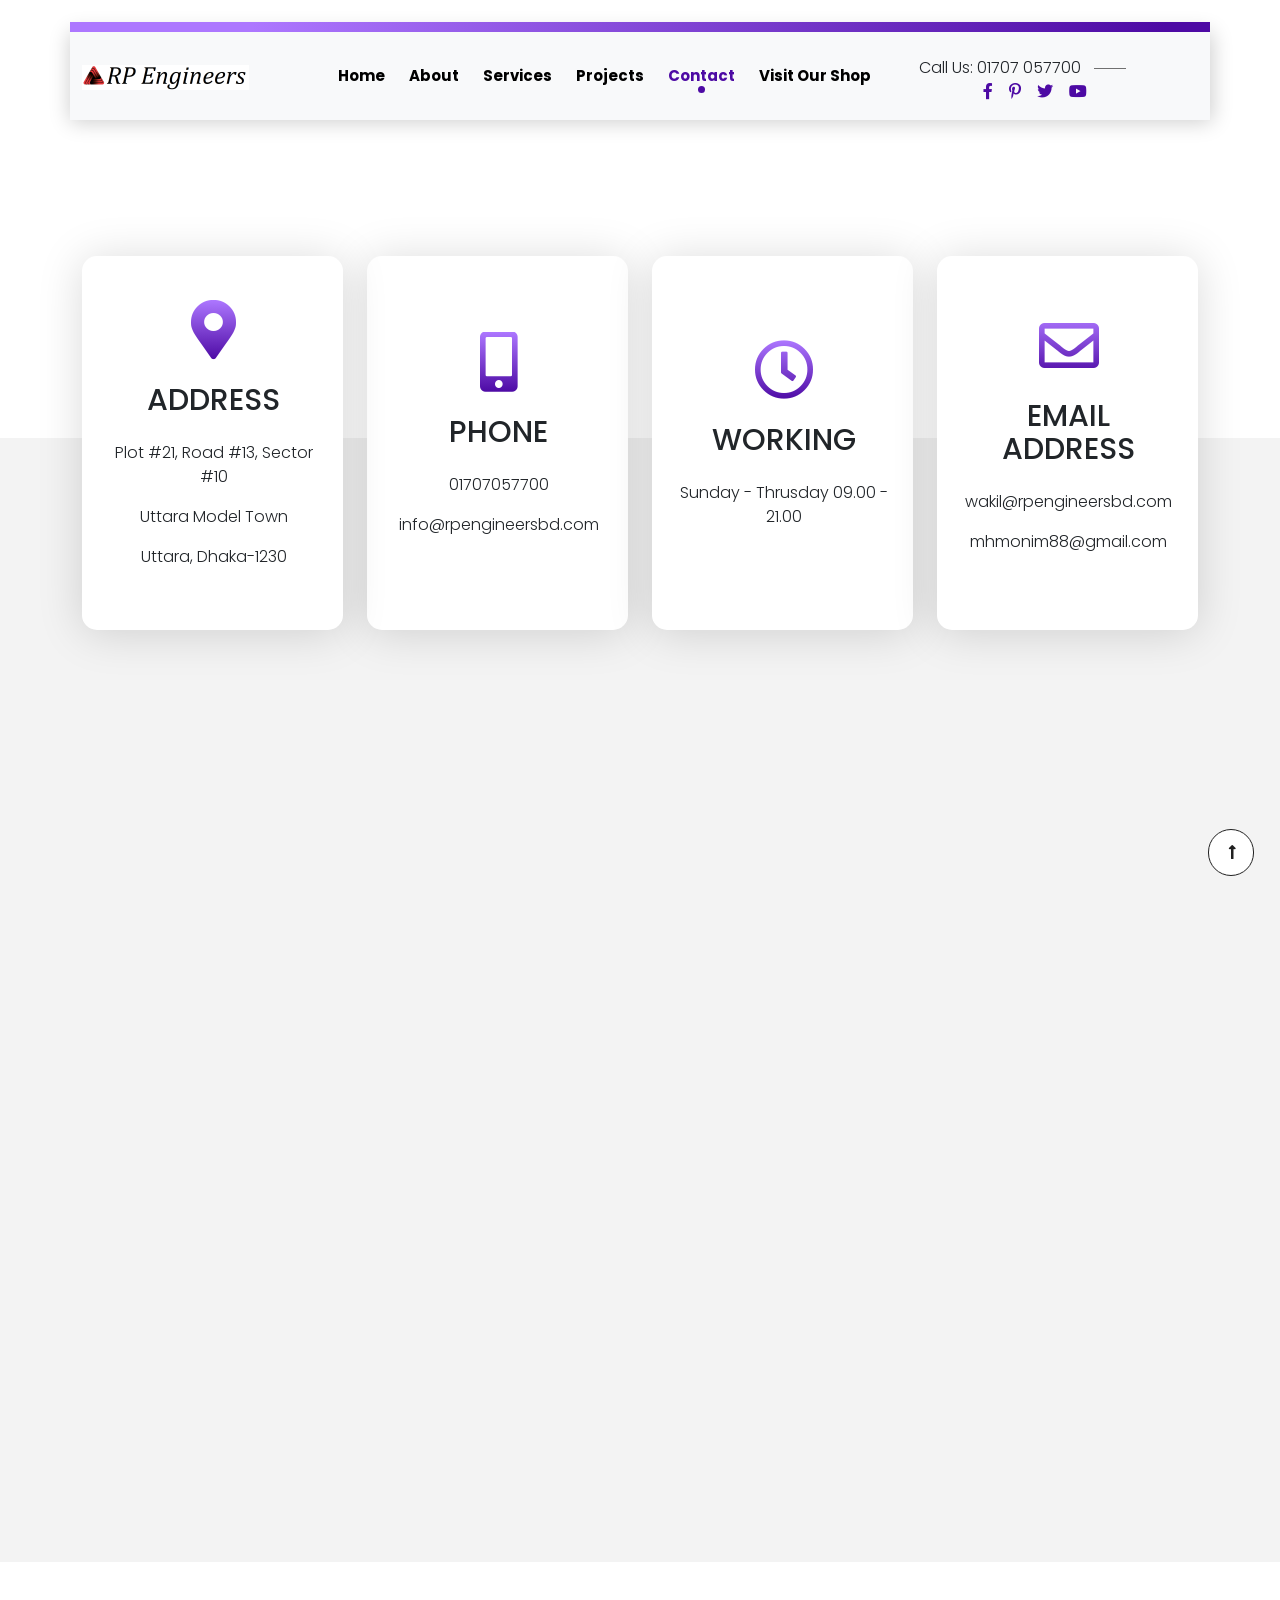
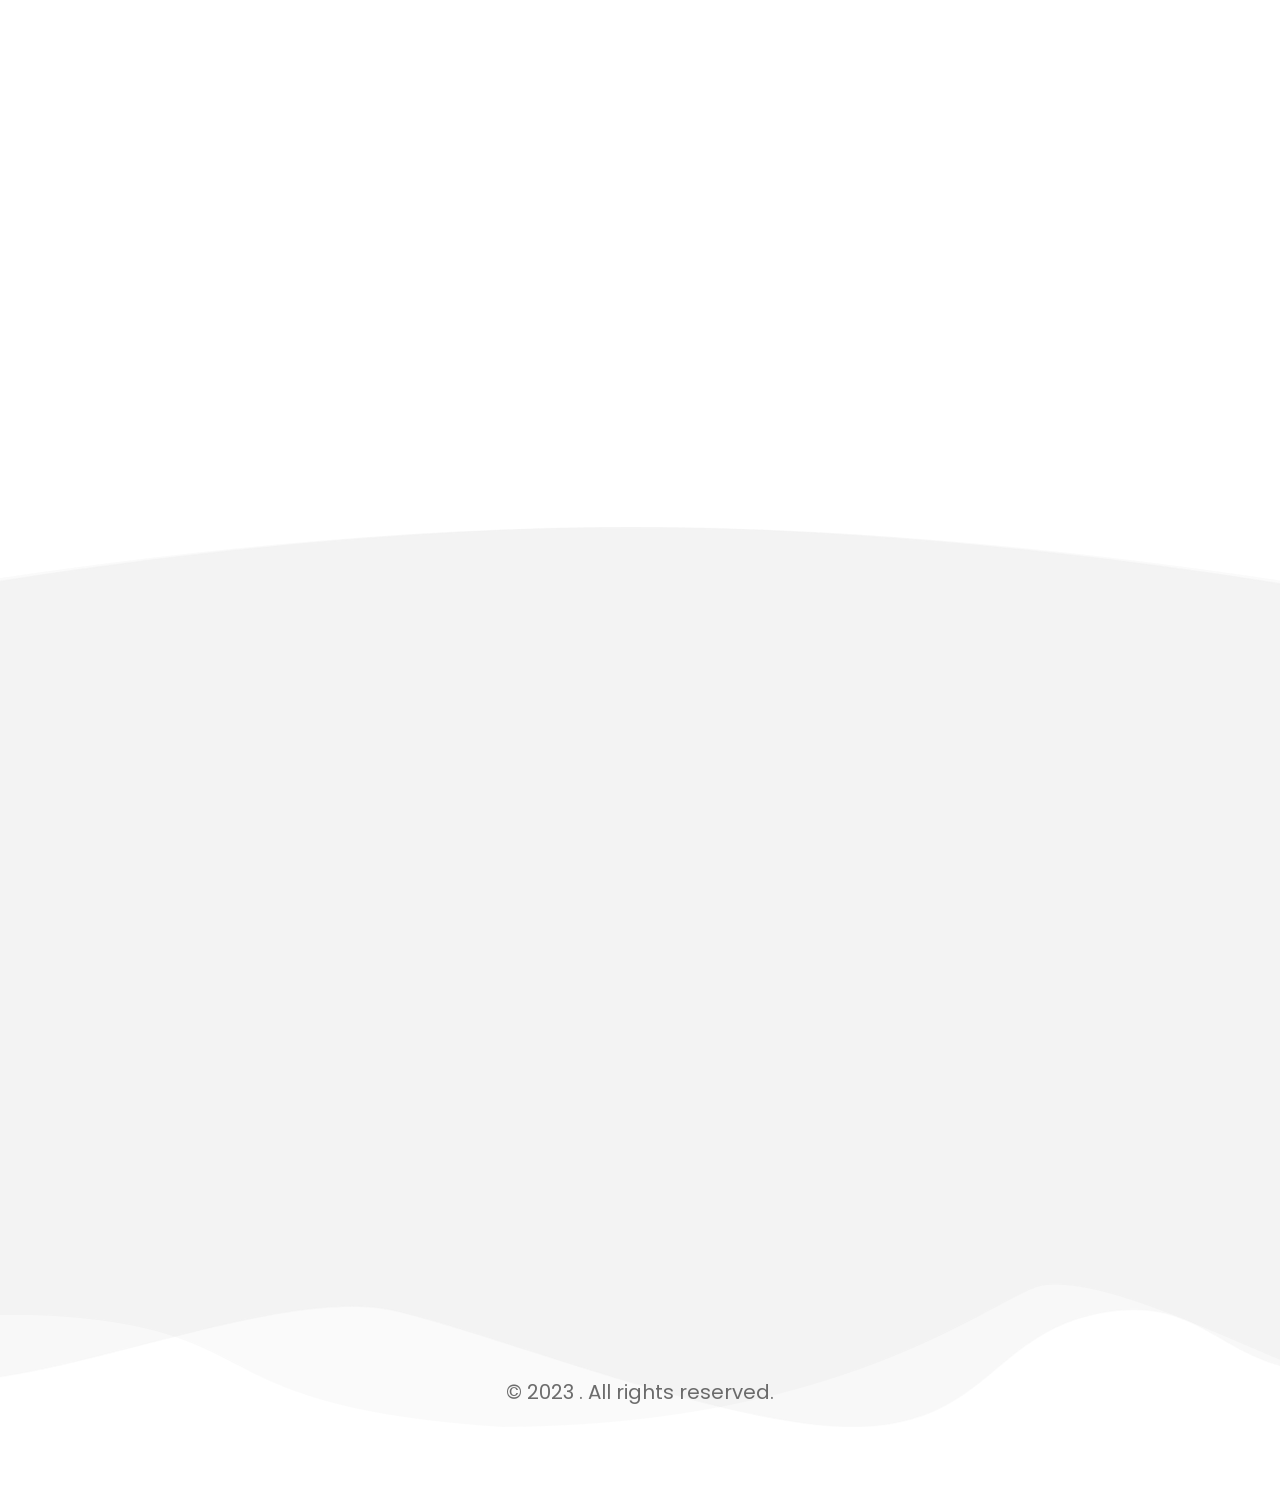
<file: contact.html>
<!DOCTYPE html>
<html lang="en">

<head>
    <meta charset="UTF-8">
    <meta http-equiv="X-UA-Compatible" content="IE=edge">
    <meta name="viewport" content="width=device-width, initial-scale=1.0">
    <link rel="stylesheet" href="https://cdnjs.cloudflare.com/ajax/libs/font-awesome/5.9.0/css/all.min.css"
        integrity="sha512-q3eWabyZPc1XTCmF+8/LuE1ozpg5xxn7iO89yfSOd5/oKvyqLngoNGsx8jq92Y8eXJ/IRxQbEC+FGSYxtk2oiw=="
        crossorigin="anonymous" referrerpolicy="no-referrer" />
    <link rel="stylesheet" href="https://unpkg.com/aos@next/dist/aos.css" />
    <link rel="stylesheet" href="asset/bootstrap/bootstrap.min.css">
    <link rel="stylesheet" href="asset/style.css">
    <link rel="preconnect" href="https://fonts.googleapis.com">
    <link rel="preconnect" href="https://fonts.gstatic.com" crossorigin>
    <link href="https://fonts.googleapis.com/css2?family=Poppins:wght@300;400;500;600&display=swap" rel="stylesheet">
    <link href="https://fonts.googleapis.com/css2?family=Domine&display=swap" rel="stylesheet">
    <title>Contact - Rp Engineers Bd</title>
</head>

<body>
    <div class="watch-video">
        <i class="fas fa-times close-video"></i>
        <iframe width="70%" height="60%" src="https://www.youtube.com/embed/Zhr8orpw0Ws" title="YouTube video player"
            frameborder="0"
            allow="accelerometer; autoplay; clipboard-write; encrypted-media; gyroscope; picture-in-picture; web-share"
            allowfullscreen></iframe>
    </div>
    <nav class="navbar navbar-expand-lg bg-transparent mt-4 mx-3" id="nav-top">
        <div class="container navContainer bg-light" data-aos="fade-down" data-aos-offset="350" data-aos-delay="50">
            <a class="navbar-brand order-1" href="#"><img src="images/h-logo.png" alt=""></a>
            <div class="col-12 col-lg-6 nav-bar d-md-flex justify-content-center order-3 order-lg-2" id="navbarNav">
                <ul class="nav" id="m_menu">
                    <li>
                        <div class="m-close"><i class="fas fa-times d-lg-none"></i></div>
                    </li>
                    <li class=""><a href="index.html">Home</a></li>
                    <li><a href="about.html">About</a></li>
                    <li><a href="services.html">Services</a></li>
                    <li><a href="projects.html">Projects</a></li>
                    <li><a href="contact.html" class="active" aria-current="page">Contact</a></li>
                    <li><a href="our_shop.html">Visit Our Shop</a></li>
                </ul>
            </div>
            <div class="col-6 col-lg-3 nav-social d-none d-lg-flex flex-wrap order-2 order-lg-3 mt-4">
                <div class="nav-contact">
                    Call Us: 01707 057700
                </div>
                <ul class="social-icons d-flex ms-3 gap-3  flex-wrap">
                    <li class="ms-3"><a href=""><i class="fab fa-facebook-f"></i></i>
                        </a></li>
                    <li><a href=""><i class="fab fa-pinterest-p"></i></a></li>
                    <li><a href=""><i class="fab fa-twitter"></i></a></li>
                    <li><a href=""><i class="fab fa-youtube"></i></a></li>
                </ul>
            </div>
            <div class="mobile-menu d-lg-none d-block order-2">
                <div class="hamburger"></div>
            </div>
        </div>
    </nav>
    <main>
        <div class="container-fluid p-0">
            <div class="container sercives cards-sec mx-auto">
                <div class="row g-4 text-center">
                    <div class="col-12 col-md-6 col-xl-3 z-3">
                        <div class="cards-container cont-cards" data-aos="fade-left" data-aos-delay="350">
                            <i class="fas fa-map-marker-alt cont-i"></i>
                            <h3 class="my-4">ADDRESS</h3>
                            <p>Plot #21, Road #13, Sector #10</p>
                            <p>Uttara Model Town </p>
                            <p>Uttara, Dhaka-1230</p>
                        </div>
                    </div>

                    <div class="col-12 col-md-6 col-xl-3">
                        <div class="cards-container cont-cards" data-aos="fade-left" data-aos-delay="450">
                            <i class="fas fa-mobile-alt cont-i"></i>
                            <h3 class="my-4">PHONE</h3>
                            <p>01707057700 </p>
                            <p>info@rpengineersbd.com</p>
                        </div>
                    </div>

                    <div class="col-12 col-md-6 col-xl-3">
                        <div class="cards-container cont-cards" data-aos="fade-left" data-aos-delay="550">
                            <i class="far fa-clock cont-i"></i>
                            <h3 class="my-4">WORKING</h3>
                            <p>Sunday - Thrusday 09.00 - 21.00</p>
                        </div>
                    </div>
                    <div class="col-12 col-md-6 col-xl-3">
                        <div class="cards-container cont-cards" data-aos="fade-left" data-aos-delay="250">
                            <i class="far fa-envelope cont-i"></i>
                            <h3 class="my-4">EMAIL ADDRESS</h3>
                            <p>wakil@rpengineersbd.com</p>
                            <p>mhmonim88@gmail.com</p>
                        </div>
                    </div>
                </div>
            </div>
            <div class="container-fluid contact-form-wrapper">
                <div class="container">
                    <div class="row contact-content">
                        <div class="col-12 col-lg-6">
                            <div class="container contact-heading" data-aos="fade-up" data-aos-offset="50"
                                data-aos-delay="250">
                                <h3 class="mb-3">
                                    CONTACT US
                                </h3>
                                <h2>
                                    <span class="head-before">if you are interested in talking</span>
                                    <span class="head-after"> to us about a project, please</span>
                                    <span class="head-after">send us a message</span>
                                </h2>
                                <div class="contact-social">
                                    <a href=""><i class="fab fa-facebook-f"></i></a>
                                    <a href=""><i class="fab fa-twitter"></i></a>
                                    <a href=""><i class="fab fa-pinterest-p"></i></a>
                                    <a href=""><i class="fab fa-instagram"></i></a>
                                </div>
                            </div>
                        </div>
                        <div class="col-12 col-lg-6">
                            <form action="" class="contact-form" data-aos="fade-up" data-aos-offset="150"
                                data-aos-delay="350">
                                <input type="text" placeholder="Name" id="cont-name">
                                <input type="email" placeholder="Email" id="cont-email">
                                <input type="text" placeholder="Website" id="cont-web">
                                <textarea name="message" id="" cols="30" rows="6" placeholder="Message"
                                    id="cont-msg"></textarea>
                                <button type="submit">Submit</button>
                            </form>
                        </div>
                    </div>
                </div>
            </div>
            <div class="container">
                <iframe loading="lazy" width="100%" height="300px"
                    src="https://maps.google.com/maps?q=RP%20Engineers&amp;t=m&amp;z=10&amp;output=embed&amp;iwloc=near"
                    title="RP Engineers" aria-label="RP Engineers"></iframe>
            </div>
        </div>
    </main>
    <footer class="footer">
        <div class="container">
            <div class="row f-content mx-auto" data-aos="fade-down" data-aos-offset="0" data-aos-delay="50">
                <div class=" col-12 d-flex flex-column justify-content-center align-items-center">
                    <h5 class="my-4">ARE YOU READY FOR</h5>
                    <h2 class="my-4 text-center text-light">Lets Get Started <br> Your Project</h2>
                    <a href="" class="my-4 ftr-btn">
                        <span class="fbtn-overlay">
                        </span>
                        <span class="fbtn-txt">
                            START NOW
                        </span>
                    </a>
                </div>
                <img src="images/Group-11-1.png" alt="" class="f-content-ptrn">
            </div>
        </div>
        <div class="f-menu-a">
            <div class="container my-5 f-menu">
                <div class="row">
                    <div class="col-12 col-lg-6 col-xl-3" data-aos="fade-left" data-aos-offset="200"
                        data-aos-delay="200">
                        <img src="images/f-logo.png" alt="" class="f-logo mb-5">
                        <p class="f-p">Our journey starts with our mission, which is persistent. To always
                            ensure customer
                            satisfaction, care about long-term relationships with our customers, and be always
                            focused
                            on doing the best quality product saves our positioning as a high-tech company that
                            can
                            do
                            better than our competitors. These facts are the pillars of our mission.</p>
                    </div>
                    <div class="col-12 col-lg-6 col-xl-3" data-aos="fade-left" data-aos-offset="200"
                        data-aos-delay="300">
                        <h3>Useful Links</h3>
                        <div class="divider"></div>
                        <ul>
                            <li><a href="">Home</a></li>
                            <li><a href="">Services</a></li>
                            <li><a href="">Our Team</a></li>
                            <li><a href="">Contact Us</a></li>
                            <li><a href="">About Us</a></li>
                        </ul>
                    </div>
                    <div class="col-12 col-lg-6 col-xl-3" data-aos="fade-left" data-aos-offset="200"
                        data-aos-delay="400">
                        <h3>Contact</h3>
                        <div class="divider"></div>
                        <ul>
                            <li>01707057700 </li>
                            <li>wakil@rpengineersbd.com</li>
                            <li>Plot #21, Road #13, Sector #10</li>
                            <li>Uttara Model Town </li>
                            <li>Uttara, Dhaka-1230</li>
                        </ul>
                    </div>
                    <div class="col-12 col-lg-6 col-xl-3" data-aos="fade-left" data-aos-offset="200"
                        data-aos-delay="550">
                        <h3>Sign Up</h3>
                        <div class="divider"></div>
                        <p class="my-4">Keep me up to date with content, updates, and offers from RP Engineers
                        </p>
                        <div class="f-form">
                            <div class="form">
                                <form action="">
                                    <input type="email" id="email" for="email" placeholder="Your Email Address">
                                    <button type="submit">SUBMIT</button>
                                </form>
                            </div>
                        </div>
                    </div>
                </div>
                <div class="row">
                    <div class="col-12 text-center copy">
                        © 2023 . All rights reserved.
                    </div>
                </div>
            </div>
        </div>
        <a href="#nav-top" class="my-4 up-btn">
            <span class="upbtn-overlay">
            </span>
            <span class="upbtn-txt">
                <i class="fas fa-long-arrow-alt-up"></i>
            </span>
        </a>
    </footer>
    <script src="https://unpkg.com/aos@next/dist/aos.js"></script>
    <script>
        AOS.init({
            disable: window.innerWidth <= 768,
        });
    </script>
    <script src="asset/bootstrap/bootstrap.bundle.min.js"></script>
    <script src="asset/main.js"></script>
</body>

</html>
</file>
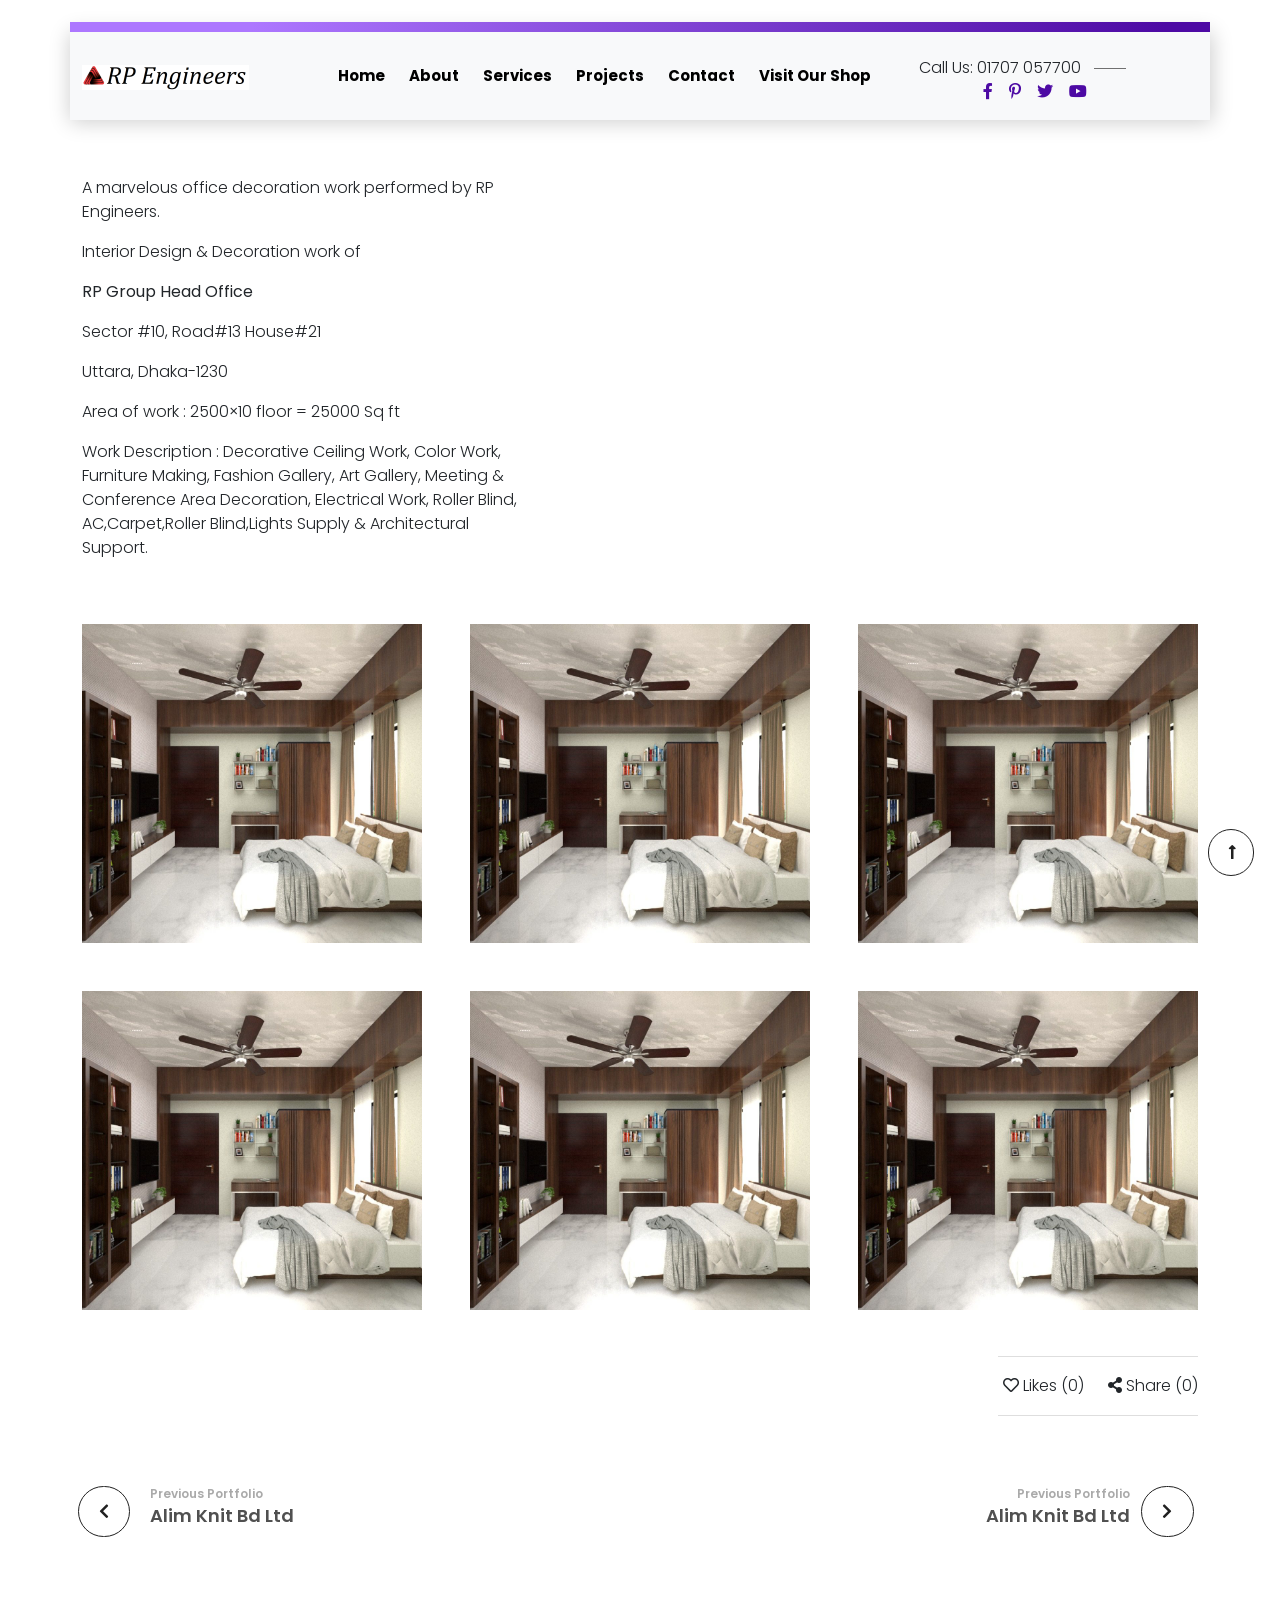
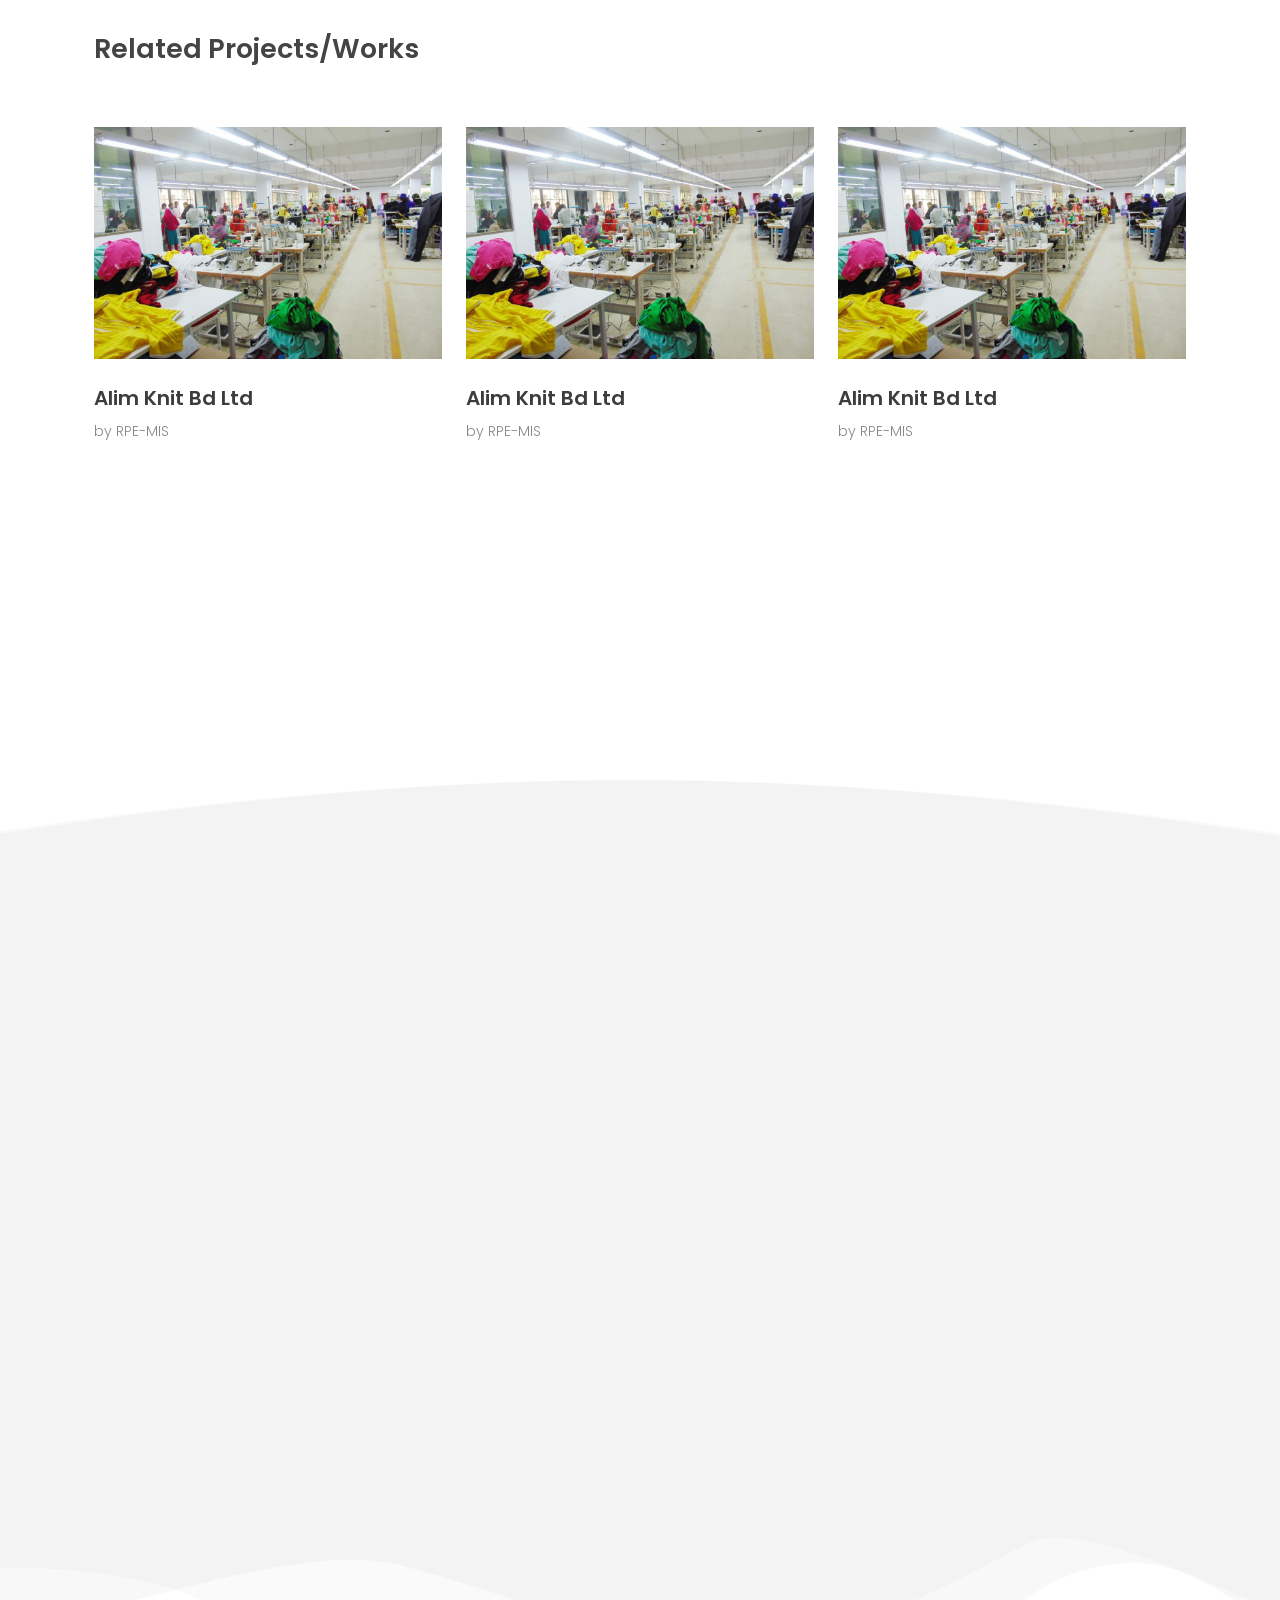
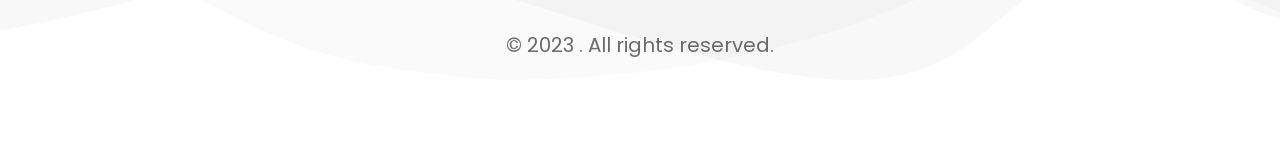
<file: project_single.html>
<!DOCTYPE html>
<html lang="en">

<head>
    <meta charset="UTF-8">
    <meta http-equiv="X-UA-Compatible" content="IE=edge">
    <meta name="viewport" content="width=device-width, initial-scale=1.0">
    <link rel="stylesheet" href="https://cdnjs.cloudflare.com/ajax/libs/font-awesome/5.9.0/css/all.min.css"
        integrity="sha512-q3eWabyZPc1XTCmF+8/LuE1ozpg5xxn7iO89yfSOd5/oKvyqLngoNGsx8jq92Y8eXJ/IRxQbEC+FGSYxtk2oiw=="
        crossorigin="anonymous" referrerpolicy="no-referrer" />
    <link rel="stylesheet" href="https://unpkg.com/aos@next/dist/aos.css" />
    <link rel="stylesheet" href="asset/bootstrap/bootstrap.min.css">
    <link rel="stylesheet" href="asset/style.css">
    <link rel="preconnect" href="https://fonts.googleapis.com">
    <link rel="preconnect" href="https://fonts.gstatic.com" crossorigin>
    <link href="https://fonts.googleapis.com/css2?family=Poppins:wght@300;400;500;600&display=swap" rel="stylesheet">
    <link href="https://fonts.googleapis.com/css2?family=Domine&display=swap" rel="stylesheet">
    <title>Projects - Rp Engineers Bd</title>
</head>

<body>
    <div class="watch-video">
        <i class="fas fa-times close-video"></i>
        <iframe width="70%" height="60%" src="https://www.youtube.com/embed/Zhr8orpw0Ws" title="YouTube video player"
            frameborder="0"
            allow="accelerometer; autoplay; clipboard-write; encrypted-media; gyroscope; picture-in-picture; web-share"
            allowfullscreen></iframe>
    </div>
    <nav class="navbar navbar-expand-lg bg-transparent mt-4 mx-3" id="nav-top">
        <div class="container navContainer bg-light" data-aos="fade-down" data-aos-offset="350" data-aos-delay="50">
            <a class="navbar-brand order-1" href="#"><img src="images/h-logo.png" alt=""></a>
            <div class="col-12 col-lg-6 navbar nav-bar d-md-flex justify-content-center order-3 order-lg-2"
                id="navbarNav">
                <ul class="nav" id="m_menu">
                    <li>
                        <div class="m-close"><i class="fas fa-times d-lg-none"></i></div>
                    </li>
                    <li class=""><a href="index.html">Home</a></li>
                    <li><a href="about.html">About</a></li>
                    <li><a href="services.html">Services</a></li>
                    <li><a href="projects.html">Projects</a></li>
                    <li><a href="contact.html">Contact</a></li>
                    <li><a href="our_shop.html">Visit Our Shop</a></li>
                </ul>
            </div>
            <div class="col-6 col-lg-3 nav-social d-none d-lg-flex flex-wrap order-2 order-lg-3 mt-4">
                <div class="nav-contact">
                    Call Us: 01707 057700
                </div>
                <ul class="social-icons d-flex ms-3 gap-3  flex-wrap">
                    <li class="ms-3"><a href=""><i class="fab fa-facebook-f"></i></i>
                        </a></li>
                    <li><a href=""><i class="fab fa-pinterest-p"></i></a></li>
                    <li><a href=""><i class="fab fa-twitter"></i></a></li>
                    <li><a href=""><i class="fab fa-youtube"></i></a></li>
                </ul>
            </div>
            <div class="mobile-menu d-lg-none d-block order-2">
                <div class="hamburger"></div>
            </div>
        </div>
    </nav>
    <main>
        <div class="container">
            <div class="s_project_content mt-5">
                <p>A marvelous office decoration work performed by RP Engineers.</p>

                <p>Interior Design & Decoration work of</p>

                <p><strong>RP Group Head Office</strong></p>

                <p>Sector #10, Road#13 House#21</p>

                <p>Uttara, Dhaka-1230</p>

                <p>Area of work : 2500×10 floor = 25000 Sq ft</p>

                <p>Work Description : Decorative Ceiling Work, Color Work, Furniture Making, Fashion Gallery, Art
                    Gallery,
                    Meeting & Conference Area Decoration, Electrical Work, Roller Blind, AC,Carpet,Roller Blind,Lights
                    Supply & Architectural Support.</p>
            </div>
            <div class="row g-5 my-3 s_project_gal">
                <div class="col-12 col-md-6 col-lg-4">
                    <img src="/images/WhatsApp-Image-2023-02-18-at-2.27.34-AM-1-1024x960.jpeg" alt="" class="img-fluid">
                </div>
                <div class="col-12 col-md-6 col-lg-4">
                    <img src="/images/WhatsApp-Image-2023-02-18-at-2.27.34-AM-1-1024x960.jpeg" alt="" class="img-fluid">
                </div>
                <div class="col-12 col-md-6 col-lg-4">
                    <img src="/images/WhatsApp-Image-2023-02-18-at-2.27.34-AM-1-1024x960.jpeg" alt="" class="img-fluid">
                </div>
                <div class="col-12 col-md-6 col-lg-4">
                    <img src="/images/WhatsApp-Image-2023-02-18-at-2.27.34-AM-1-1024x960.jpeg" alt="" class="img-fluid">
                </div>
                <div class="col-12 col-md-6 col-lg-4">
                    <img src="/images/WhatsApp-Image-2023-02-18-at-2.27.34-AM-1-1024x960.jpeg" alt="" class="img-fluid">
                </div>
                <div class="col-12 col-md-6 col-lg-4">
                    <img src="/images/WhatsApp-Image-2023-02-18-at-2.27.34-AM-1-1024x960.jpeg" alt="" class="img-fluid">
                </div>
            </div>
            <div class="row my-5">
                <div class="col-12 d-flex justify-content-end">
                    <div class="p-like-share">
                        <div class="like">
                            <i class="far fa-heart"></i>
                            Likes (0)
                        </div>
                        <div class="like">
                            <i class="fas fa-share-alt"></i>
                            Share (0)
                        </div>
                    </div>
                </div>
            </div>
            <div class="row">
                <div class="col-12 d-flex justify-content-between">
                    <div class="prev-project">
                        <a href="" class="my-4 lft-btn">
                            <span class="lftbtn-overlay">
                            </span>
                            <span class="lftbtn-txt">
                                <i class="fas fa-chevron-left"></i>
                            </span>
                        </a>
                        <div class="prev-txt">
                            <h5>Previous Portfolio</h5>
                            <h4>Alim Knit Bd Ltd</h4>
                        </div>
                    </div>
                    <div class="next-project">
                        <div class="next-txt">
                            <h5>Previous Portfolio</h5>
                            <h4>Alim Knit Bd Ltd</h4>
                        </div>
                        <a href="" class="my-4 lft-btn">
                            <span class="lftbtn-overlay">
                            </span>
                            <span class="lftbtn-txt">
                                <i class="fas fa-chevron-right"></i>
                            </span>
                        </a>
                    </div>
                </div>
            </div>
            <div class="row related-projects">
                <h2 class="">Related Projects/Works</h2>
                <div class="container">
                    <div class="row">
                        <div class="col-12 col-md-6 col-lg-4 mt-5 mt-md-3 mt-lg-0">
                            <img src="images/WhatsApp-Image-2023-02-18-at-1.20.13-AM.jpeg" alt="" class="img-fluid">
                            <div class="related-p-content mt-4">
                                <h3 class="related-project-name"><a href="">Alim Knit Bd Ltd</a></h3>
                                <p class="project-by"> by <a href=""> RPE-MIS </a></p>
                            </div>
                        </div>
                        <div class="col-12 col-md-6 col-lg-4 mt-5 mt-md-3 mt-lg-0">
                            <img src="images/WhatsApp-Image-2023-02-18-at-1.20.13-AM.jpeg" alt="" class="img-fluid">
                            <div class="related-p-content mt-4">
                                <h3 class="related-project-name"><a href="">Alim Knit Bd Ltd</a></h3>
                                <p class="project-by"> by <a href=""> RPE-MIS </a></p>
                            </div>
                        </div>
                        <div class="col-12 col-md-6 col-lg-4 mt-5 mt-md-3 mt-lg-0">
                            <img src="images/WhatsApp-Image-2023-02-18-at-1.20.13-AM.jpeg" alt="" class="img-fluid">
                            <div class="related-p-content mt-4">
                                <h3 class="related-project-name"><a href="">Alim Knit Bd Ltd</a></h3>
                                <p class="project-by"> by <a href=""> RPE-MIS </a></p>
                            </div>
                        </div>
                    </div>
                </div>
            </div>
        </div>
    </main>
    <footer class="footer">
        <div class="container">
            <div class="row f-content mx-auto" data-aos="fade-down" data-aos-offset="0" data-aos-delay="50">
                <div class=" col-12 d-flex flex-column justify-content-center align-items-center">
                    <h5 class="my-4">ARE YOU READY FOR</h5>
                    <h2 class="my-4 text-center text-light">Lets Get Started <br> Your Project</h2>
                    <a href="" class="my-4 ftr-btn">
                        <span class="fbtn-overlay">
                        </span>
                        <span class="fbtn-txt">
                            START NOW
                        </span>
                    </a>
                </div>
                <img src="images/Group-11-1.png" alt="" class="f-content-ptrn">
            </div>
        </div>
        <div class="f-menu-a">
            <div class="container my-5 f-menu">
                <div class="row">
                    <div class="col-12 col-lg-6 col-xl-3" data-aos="fade-left" data-aos-offset="200"
                        data-aos-delay="200">
                        <img src="images/f-logo.png" alt="" class="f-logo mb-5">
                        <p class="f-p">Our journey starts with our mission, which is persistent. To always
                            ensure customer
                            satisfaction, care about long-term relationships with our customers, and be always
                            focused
                            on doing the best quality product saves our positioning as a high-tech company that
                            can
                            do
                            better than our competitors. These facts are the pillars of our mission.</p>
                    </div>
                    <div class="col-12 col-lg-6 col-xl-3" data-aos="fade-left" data-aos-offset="200"
                        data-aos-delay="300">
                        <h3>Useful Links</h3>
                        <div class="divider"></div>
                        <ul>
                            <li><a href="">Home</a></li>
                            <li><a href="">Services</a></li>
                            <li><a href="">Our Team</a></li>
                            <li><a href="">Contact Us</a></li>
                            <li><a href="">About Us</a></li>
                        </ul>
                    </div>
                    <div class="col-12 col-lg-6 col-xl-3" data-aos="fade-left" data-aos-offset="200"
                        data-aos-delay="400">
                        <h3>Contact</h3>
                        <div class="divider"></div>
                        <ul>
                            <li>01707057700 </li>
                            <li>wakil@rpengineersbd.com</li>
                            <li>Plot #21, Road #13, Sector #10</li>
                            <li>Uttara Model Town </li>
                            <li>Uttara, Dhaka-1230</li>
                        </ul>
                    </div>
                    <div class="col-12 col-lg-6 col-xl-3" data-aos="fade-left" data-aos-offset="200"
                        data-aos-delay="550">
                        <h3>Sign Up</h3>
                        <div class="divider"></div>
                        <p class="my-4">Keep me up to date with content, updates, and offers from RP Engineers
                        </p>
                        <div class="f-form">
                            <div class="form">
                                <form action="">
                                    <input type="email" id="email" for="email" placeholder="Your Email Address">
                                    <button type="submit">SUBMIT</button>
                                </form>
                            </div>
                        </div>
                    </div>
                </div>
                <div class="row">
                    <div class="col-12 text-center copy">
                        © 2023 . All rights reserved.
                    </div>
                </div>
            </div>
        </div>
        <a href="#nav-top" class="my-4 up-btn">
            <span class="upbtn-overlay">
            </span>
            <span class="upbtn-txt">
                <i class="fas fa-long-arrow-alt-up"></i>
            </span>
        </a>
    </footer>
    <script src="https://unpkg.com/aos@next/dist/aos.js"></script>
    <script>
        AOS.init({
            disable: window.innerWidth <= 768,
        });
    </script>
    <script src="asset/bootstrap/bootstrap.bundle.min.js"></script>
    <script src="asset/main.js"></script>
</body>

</html>
</file>
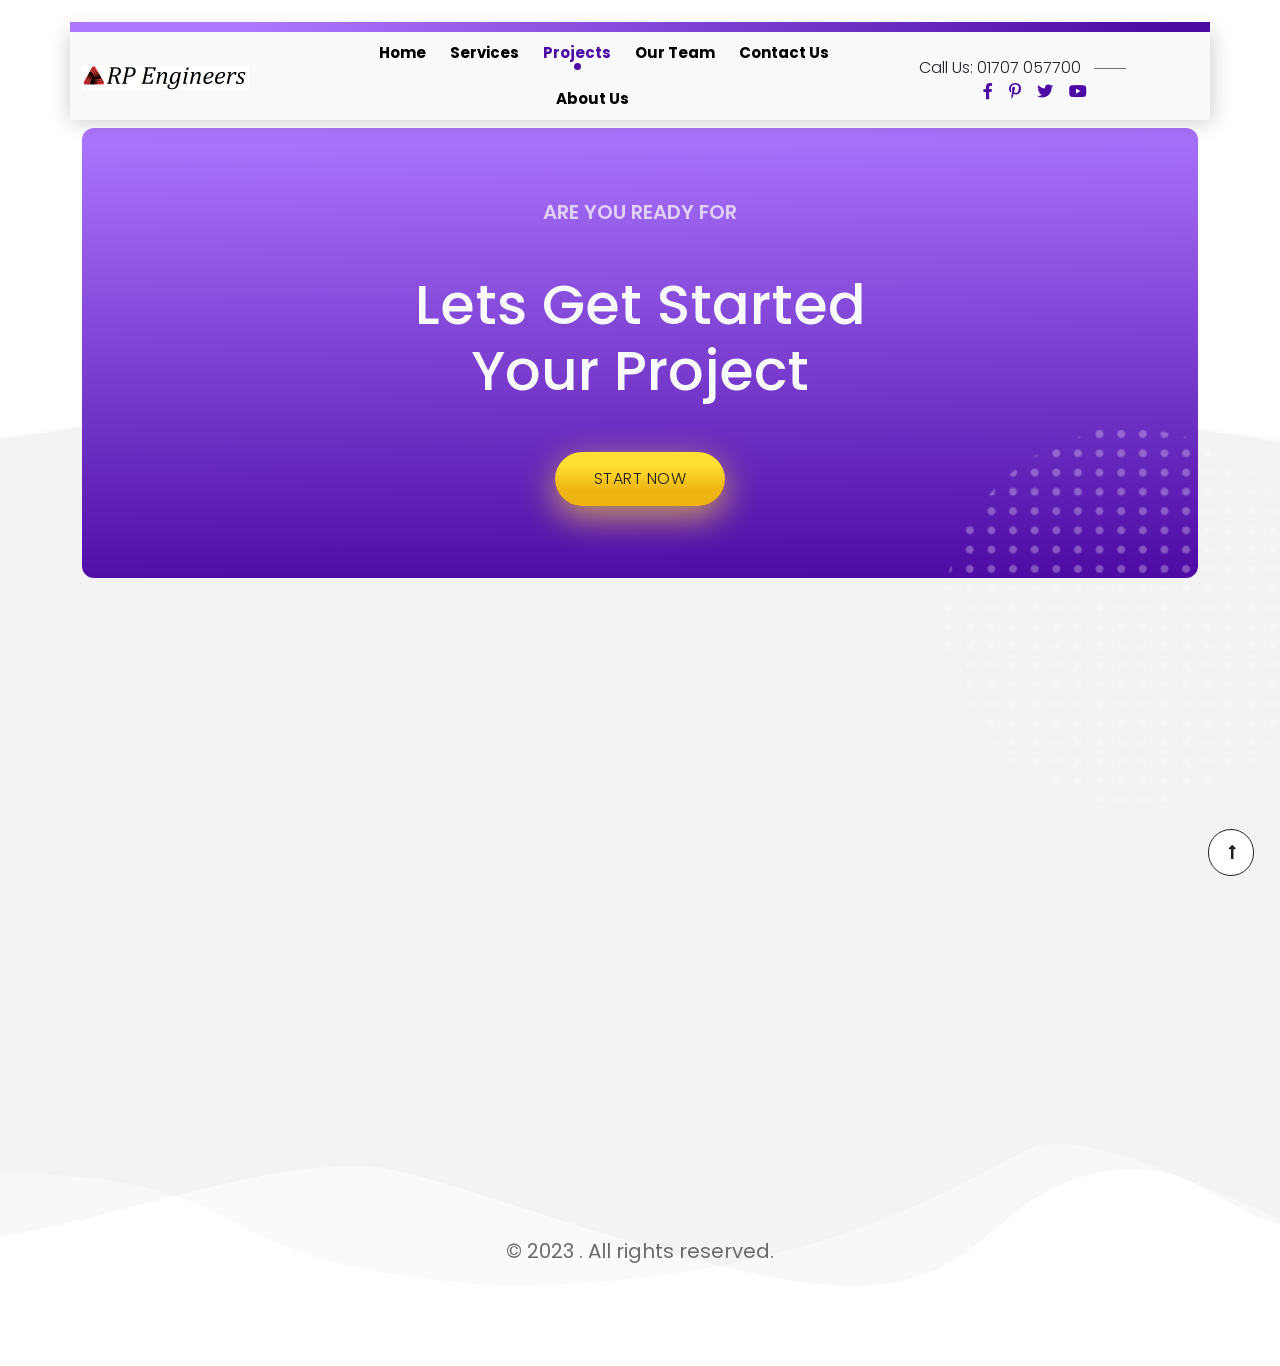
<file: projects.html>
<!DOCTYPE html>
<html lang="en">

<head>
    <meta charset="UTF-8">
    <meta http-equiv="X-UA-Compatible" content="IE=edge">
    <meta name="viewport" content="width=device-width, initial-scale=1.0">
    <link rel="stylesheet" href="https://cdnjs.cloudflare.com/ajax/libs/font-awesome/5.9.0/css/all.min.css"
        integrity="sha512-q3eWabyZPc1XTCmF+8/LuE1ozpg5xxn7iO89yfSOd5/oKvyqLngoNGsx8jq92Y8eXJ/IRxQbEC+FGSYxtk2oiw=="
        crossorigin="anonymous" referrerpolicy="no-referrer" />
    <link rel="stylesheet" href="https://unpkg.com/aos@next/dist/aos.css" />
    <link rel="stylesheet" href="asset/bootstrap/bootstrap.min.css">
    <link rel="stylesheet" href="asset/style.css">
    <link rel="preconnect" href="https://fonts.googleapis.com">
    <link rel="preconnect" href="https://fonts.gstatic.com" crossorigin>
    <link href="https://fonts.googleapis.com/css2?family=Poppins:wght@300;400;500;600&display=swap" rel="stylesheet">
    <link href="https://fonts.googleapis.com/css2?family=Domine&display=swap" rel="stylesheet">
    <title>Projects - Rp Engineers Bd</title>
</head>

<body>
    <div class="watch-video">
        <i class="fas fa-times close-video"></i>
        <iframe width="70%" height="60%" src="https://www.youtube.com/embed/Zhr8orpw0Ws" title="YouTube video player"
            frameborder="0"
            allow="accelerometer; autoplay; clipboard-write; encrypted-media; gyroscope; picture-in-picture; web-share"
            allowfullscreen></iframe>
    </div>
    <nav class="navbar navbar-expand-lg bg-transparent mt-4 mx-3" id="nav-top">
        <div class="container navContainer bg-light" data-aos="fade-down" data-aos-offset="350" data-aos-delay="50">
            <a class="navbar-brand order-1" href="#"><img src="images/h-logo.png" alt=""></a>
            <div class="col-12 col-lg-6 navbar nav-bar d-md-flex justify-content-center order-3 order-lg-2"
                id="navbarNav">
                <ul class="nav" id="m_menu">
                    <li>
                        <div class="m-close"><i class="fas fa-times d-lg-none"></i></div>
                    </li>
                    <li class=""><a href="index.html">Home</a></li>
                    <li><a href="services.html">Services</a></li>
                    <li><a href="projects.html" class="active" aria-current="page">Projects</a></li>
                    <li><a href="our_team.html">Our Team</a></li>
                    <li><a href="contact.html">Contact Us</a></li>
                    <li><a href="about.html">About Us</a></li>
                </ul>
            </div>
            <div class="col-6 col-lg-3 nav-social d-none d-lg-flex flex-wrap order-2 order-lg-3 mt-4">
                <div class="nav-contact">
                    Call Us: 01707 057700
                </div>
                <ul class="social-icons d-flex ms-3 gap-3  flex-wrap">
                    <li class="ms-3"><a href=""><i class="fab fa-facebook-f"></i></i>
                        </a></li>
                    <li><a href=""><i class="fab fa-pinterest-p"></i></a></li>
                    <li><a href=""><i class="fab fa-twitter"></i></a></li>
                    <li><a href=""><i class="fab fa-youtube"></i></a></li>
                </ul>
            </div>
            <div class="mobile-menu d-lg-none d-block order-2">
                <div class="hamburger"></div>
            </div>
        </div>
    </nav>
    <main>
        
    </main>
    <footer class="footer">
        <div class="container">
            <div class="row f-content mx-auto" data-aos="fade-down" data-aos-offset="200" data-aos-delay="50">
                <div class=" col-12 d-flex flex-column justify-content-center align-items-center">
                    <h5 class="my-4">ARE YOU READY FOR</h5>
                    <h2 class="my-4 text-center text-light">Lets Get Started <br> Your Project</h2>
                    <a href="" class="my-4 ftr-btn">
                        <span class="fbtn-overlay">
                        </span>
                        <span class="fbtn-txt">
                            START NOW
                        </span>
                    </a>
                </div>
                <img src="images/Group-11-1.png" alt="" class="f-content-ptrn">
            </div>
        </div>
        <div class="f-menu-a">
            <div class="container my-5 f-menu">
                <div class="row">
                    <div class="col-12 col-lg-6 col-xl-3" data-aos="fade-left" data-aos-offset="200" data-aos-delay="200">
                        <img src="images/f-logo.png" alt="" class="f-logo mb-5">
                        <p class="f-p">Our journey starts with our mission, which is persistent. To always
                            ensure customer
                            satisfaction, care about long-term relationships with our customers, and be always
                            focused
                            on doing the best quality product saves our positioning as a high-tech company that
                            can
                            do
                            better than our competitors. These facts are the pillars of our mission.</p>
                    </div>
                    <div class="col-12 col-lg-6 col-xl-3" data-aos="fade-left" data-aos-offset="200" data-aos-delay="300"> 
                        <h3>Useful Links</h3>
                        <div class="divider"></div>
                        <ul>
                            <li><a href="">Home</a></li>
                            <li><a href="">Services</a></li>
                            <li><a href="">Our Team</a></li>
                            <li><a href="">Contact Us</a></li>
                            <li><a href="">About Us</a></li>
                        </ul>
                    </div>
                    <div class="col-12 col-lg-6 col-xl-3" data-aos="fade-left" data-aos-offset="200" data-aos-delay="400">
                        <h3>Contact</h3>
                        <div class="divider"></div>
                        <ul>
                            <li>01707057700 </li>
                            <li>wakil@rpengineersbd.com</li>
                            <li>Plot #21, Road #13, Sector #10</li>
                            <li>Uttara Model Town </li>
                            <li>Uttara, Dhaka-1230</li>
                        </ul>
                    </div>
                    <div class="col-12 col-lg-6 col-xl-3" data-aos="fade-left" data-aos-offset="200" data-aos-delay="550">
                        <h3>Sign Up</h3>
                        <div class="divider"></div>
                        <p class="my-4">Keep me up to date with content, updates, and offers from RP Engineers
                        </p>
                        <div class="f-form">
                            <div class="form">
                                <form action="">
                                    <input type="email" id="email" for="email" placeholder="Your Email Address">
                                    <button type="submit">SUBMIT</button>
                                </form>
                            </div>
                        </div>
                    </div>
                </div>
                <div class="row">
                    <div class="col-12 text-center copy">
                        © 2023 . All rights reserved.
                    </div>
                </div>
            </div>
        </div>
        <a href="#nav-top" class="my-4 up-btn">
            <span class="upbtn-overlay">
            </span>
            <span class="upbtn-txt">
                <i class="fas fa-long-arrow-alt-up"></i>
            </span>
        </a>
    </footer>
    <script src="https://unpkg.com/aos@next/dist/aos.js"></script>
    <script>
        AOS.init();
    </script>
    <script src="asset/bootstrap/bootstrap.bundle.min.js"></script>
    <script src="asset/main.js"></script>
</body>

</html>
</file>
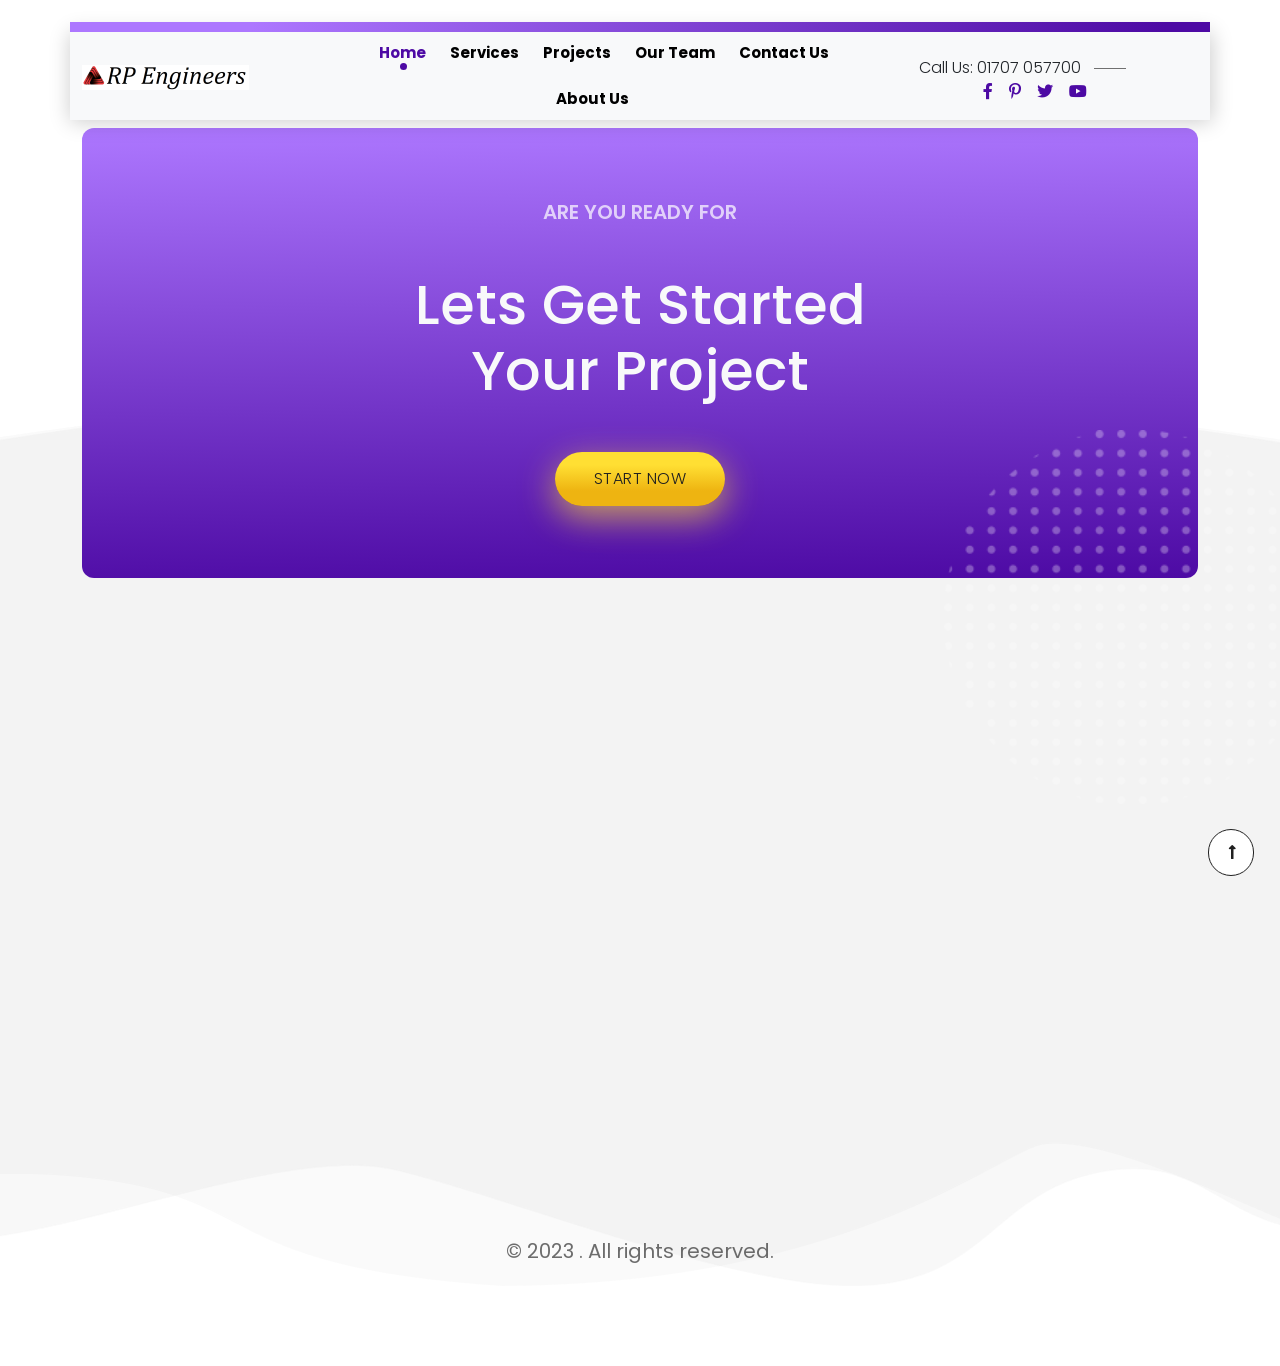
<file: template.html>
<!DOCTYPE html>
<html lang="en">

<head>
    <meta charset="UTF-8">
    <meta http-equiv="X-UA-Compatible" content="IE=edge">
    <meta name="viewport" content="width=device-width, initial-scale=1.0">
    <link rel="stylesheet" href="https://cdnjs.cloudflare.com/ajax/libs/font-awesome/5.9.0/css/all.min.css"
        integrity="sha512-q3eWabyZPc1XTCmF+8/LuE1ozpg5xxn7iO89yfSOd5/oKvyqLngoNGsx8jq92Y8eXJ/IRxQbEC+FGSYxtk2oiw=="
        crossorigin="anonymous" referrerpolicy="no-referrer" />
    <link rel="stylesheet" href="https://unpkg.com/aos@next/dist/aos.css" />
    <link rel="stylesheet" href="asset/bootstrap/bootstrap.min.css">
    <link rel="stylesheet" href="asset/style.css">
    <link rel="preconnect" href="https://fonts.googleapis.com">
    <link rel="preconnect" href="https://fonts.gstatic.com" crossorigin>
    <link href="https://fonts.googleapis.com/css2?family=Poppins:wght@300;400;500;600&display=swap" rel="stylesheet">
    <link href="https://fonts.googleapis.com/css2?family=Domine&display=swap" rel="stylesheet">
    <title>Document</title>
</head>

<body>
    <div class="watch-video">
        <i class="fas fa-times close-video"></i>
        <iframe width="70%" height="60%" src="https://www.youtube.com/embed/Zhr8orpw0Ws" title="YouTube video player"
            frameborder="0"
            allow="accelerometer; autoplay; clipboard-write; encrypted-media; gyroscope; picture-in-picture; web-share"
            allowfullscreen></iframe>
    </div>
    <nav class="navbar navbar-expand-lg bg-transparent mt-4 mx-3" id="nav-top">
        <div class="container navContainer bg-light" data-aos="fade-down" data-aos-offset="350" data-aos-delay="50">
            <a class="navbar-brand order-1" href="#"><img src="images/h-logo.png" alt=""></a>
            <div class="col-12 col-lg-6 navbar nav-bar d-md-flex justify-content-center order-3 order-lg-2"
                id="navbarNav">
                <ul class="nav" id="m_menu">
                    <li>
                        <div class="m-close"><i class="fas fa-times d-lg-none"></i></div>
                    </li>
                    <li class=""><a href="index.html" class="active" aria-current="page">Home</a></li>
                    <li><a href="services.html">Services</a></li>
                    <li><a href="projects.html">Projects</a></li>
                    <li><a href="our_team.html">Our Team</a></li>
                    <li><a href="contact.html">Contact Us</a></li>
                    <li><a href="about.html">About Us</a></li>
                </ul>
            </div>
            <div class="col-6 col-lg-3 nav-social d-none d-lg-flex flex-wrap order-2 order-lg-3 mt-4">
                <div class="nav-contact">
                    Call Us: 01707 057700
                </div>
                <ul class="social-icons d-flex ms-3 gap-3  flex-wrap">
                    <li class="ms-3"><a href=""><i class="fab fa-facebook-f"></i></i>
                        </a></li>
                    <li><a href=""><i class="fab fa-pinterest-p"></i></a></li>
                    <li><a href=""><i class="fab fa-twitter"></i></a></li>
                    <li><a href=""><i class="fab fa-youtube"></i></a></li>
                </ul>
            </div>
            <div class="mobile-menu d-lg-none d-block order-2">
                <div class="hamburger"></div>
            </div>
        </div>
    </nav>
    <main>

    </main>
    <footer class="footer">
        <div class="container">
            <div class="row f-content mx-auto" data-aos="fade-down" data-aos-offset="200" data-aos-delay="50">
                <div class=" col-12 d-flex flex-column justify-content-center align-items-center">
                    <h5 class="my-4">ARE YOU READY FOR</h5>
                    <h2 class="my-4 text-center text-light">Lets Get Started <br> Your Project</h2>
                    <a href="" class="my-4 ftr-btn">
                        <span class="fbtn-overlay">
                        </span>
                        <span class="fbtn-txt">
                            START NOW
                        </span>
                    </a>
                </div>
                <img src="images/Group-11-1.png" alt="" class="f-content-ptrn">
            </div>
        </div>
        <div class="f-menu-a">
            <div class="container my-5 f-menu">
                <div class="row">
                    <div class="col-12 col-lg-6 col-xl-3" data-aos="fade-left" data-aos-offset="200" data-aos-delay="200">
                        <img src="images/f-logo.png" alt="" class="f-logo mb-5">
                        <p class="f-p">Our journey starts with our mission, which is persistent. To always
                            ensure customer
                            satisfaction, care about long-term relationships with our customers, and be always
                            focused
                            on doing the best quality product saves our positioning as a high-tech company that
                            can
                            do
                            better than our competitors. These facts are the pillars of our mission.</p>
                    </div>
                    <div class="col-12 col-lg-6 col-xl-3" data-aos="fade-left" data-aos-offset="200" data-aos-delay="300"> 
                        <h3>Useful Links</h3>
                        <div class="divider"></div>
                        <ul>
                            <li class=""><a href="index.html">Home</a></li>
                            <li><a href="services.html">Services</a></li>
                            <li><a href="projects.html">Projects</a></li>
                            <li><a href="our_team.html">Our Team</a></li>
                            <li><a href="contact.html">Contact Us</a></li>
                            <li><a href="about.html">About Us</a></li>
                        </ul>
                    </div>
                    <div class="col-12 col-lg-6 col-xl-3" data-aos="fade-left" data-aos-offset="200" data-aos-delay="400">
                        <h3>Contact</h3>
                        <div class="divider"></div>
                        <ul>
                            <li>01707057700 </li>
                            <li>wakil@rpengineersbd.com</li>
                            <li>Plot #21, Road #13, Sector #10</li>
                            <li>Uttara Model Town </li>
                            <li>Uttara, Dhaka-1230</li>
                        </ul>
                    </div>
                    <div class="col-12 col-lg-6 col-xl-3" data-aos="fade-left" data-aos-offset="200" data-aos-delay="550">
                        <h3>Sign Up</h3>
                        <div class="divider"></div>
                        <p class="my-4">Keep me up to date with content, updates, and offers from RP Engineers
                        </p>
                        <div class="f-form">
                            <div class="form">
                                <form action="">
                                    <input type="email" id="email" for="email" placeholder="Your Email Address">
                                    <button type="submit">SUBMIT</button>
                                </form>
                            </div>
                        </div>
                    </div>
                </div>
                <div class="row">
                    <div class="col-12 text-center copy">
                        © 2023 . All rights reserved.
                    </div>
                </div>
            </div>
        </div>
        <a href="#nav-top" class="my-4 up-btn">
            <span class="upbtn-overlay">
            </span>
            <span class="upbtn-txt">
                <i class="fas fa-long-arrow-alt-up"></i>
            </span>
        </a>
    </footer>
    <script src="https://unpkg.com/aos@next/dist/aos.js"></script>
    <script>
        AOS.init();
    </script>
    <script src="asset/bootstrap/bootstrap.bundle.min.js"></script>
    <script src="asset/main.js"></script>
</body>

</html>
</file>
<file: asset/style.css>
:root {
    --color-primary: rgb(77, 10, 164);
    --color-secondary: rgb(173, 119, 255);
    --color-text: rgb(80, 80, 80);
    --h-grad: linear-gradient(180deg, rgba(255, 223, 51, 1) 24%, rgba(238, 180, 17, 1) 72%);
}

html {
    scroll-behavior: smooth;
    transition: 1s;
    overflow-x: hidden;
}

body {
    position: relative;
    overflow: hidden;
    font-family: 'Poppins', sans-serif;
    position: relative;
}

h1,
h2,
h3,
h4,
h5,
h6 {
    font-weight: 600;
}

div,
p,
span {
    font-weight: 300;
}

.hamburger {
    position: relative;
    width: 25px;
    height: 2px;
    top: 10px;
    background: #000000;
    border-radius: 14px;
}

.hamburger::before,
.hamburger::after {
    content: "";
    position: absolute;
    width: 25px;
    height: 2px;
    background: #000000;
    transition: 0.5s;
    border-radius: 14px;
}

.hamburger::before {
    top: -8px;
}

.hamburger::after {
    top: 8px;

}

.mobile-menu {
    top: 40px;
    z-index: 2;
    height: 24px;
}

.mobile-menu:hover .hamburger::before {
    top: -12px;
}

.mobile-menu:hover .hamburger::after {
    top: 12px;
}

.mobile-menu.open .hamburger {
    background-color: transparent;
    transition: 0.3s;
}



.mobile-menu.open .hamburger::before {
    top: 0;
    transform: rotate(45deg);
}

.mobile-menu.open .hamburger::after {
    transform: rotate(-45deg);
    top: 0;
}

.mobile-menu.open:hover .hamburger::before {
    top: 12;
}

.mobile-menu.open:hover .hamburger::after {
    top: 12;
}

.nav-contact {
    position: relative;
}

.nav-contact::after {
    content: '';
    width: 20%;
    height: 1px;
    background-color: #707070;
    right: -45px;
    top: 12px;
    position: absolute;
}

.social-icons {
    list-style: none;
}

.nav li {
    font-size: 17px;
    font-weight: bold;
}

.nav {
    list-style: none;
    display: flex !important;
    justify-content: center;
    align-items: center;
    gap: 2em;
    z-index: 9999999;
}

nav.navbar.navbar-expand-lg.bg-transparent.mt-4.mx-3 {
    z-index: 9999;
}

.nav li a {
    text-decoration: none;
    color: #000000;
    position: relative;

}

.nav li a.active {
    color: var(--color-primary);
}

.nav li a:hover {
    color: var(--color-primary);
    transition: all 1100ms cubic-bezier(0.19, 1, 0.22, 1)100ms;

}

.nav li a.active::before,
.nav li a:hover::before {
    content: '';
    width: 7px;
    height: 7px;
    border-radius: 100px;
    background-color: var(--color-primary);
    position: absolute;
    bottom: -7px;
    left: 45%;
    color: var(--color-primary);
    transition: all 1100ms cubic-bezier(0.19, 1, 0.22, 1)100ms;
}

.watch-video {
    display: none;
    position: fixed;
    width: 100%;
    height: 100vh;
    top: 0;
    background-color: black;
    z-index: 1000;
    transition: 1s ease;
}

.watch-video iframe {
    position: absolute;
    top: 50%;
    left: 50%;
    transform: translate(-50%, -50%);
}

.close-video {
    color: white;
    font-size: 25px;
    position: absolute;
    top: 1%;
    left: 98%;
    transform: translate(-98%, -1%);
}

.fa-facebook-f,
.fa-pinterest-p,
.fa-twitter,
.fa-youtube,
.fa-google-plus-g,
.fa-instagram {
    color: var(--color-primary);
}

.navContainer {
    height: 30%;
    position: relative;
    box-shadow: 1px 1px 20px 1px rgba(0, 0, 0, 0.2);
}

.navContainer::before {
    content: '';
    position: absolute;
    width: 100%;
    top: -10px;
    left: 0;
    height: 10px;
    background: linear-gradient(277deg, var(--color-primary) 4%, var(--color-secondary) 84%);
}


.ftr-btn {
    padding: 14px 39px 15px 39px;
    text-shadow: 0px 0px 10px rgba(0, 0, 0, 0);
    text-decoration: none;
    background: transparent;
    display: inline-block;
    margin-top: 1em;
    font-size: 1rem;
    position: relative;
    background: var(--h-grad);
    z-index: 5;
    border-radius: 30px;
    box-shadow: 0px 11px 35px 0px rgba(255, 225, 50, 0.65);
}

.fbtn-overlay {
    position: absolute;
    left: 40%;
    top: 41%;
    width: 20%;
    height: 20%;
    z-index: -5;
    transition: 250ms cubic-bezier(0.75, 0.1, 0.25, 0.9);
    border-radius: 30px;
}

.fbtn-txt {
    z-index: -1;
    text-shadow: 0px 0px 10px rgba(0, 0, 0, 0);
    color: #202020;
    font-size: 16px;
    line-height: 25px;
    letter-spacing: 0.48px;
    transition: transform 450ms, opacity 450ms;
}

.ftr-btn:hover .fbtn-txt {
    color: #ffffff;
}

.ftr-btn:hover .fbtn-overlay {
    background-color: #000000;
    scale: 5.2;
    border: none;
}

.ftr-btn:hover {
    box-shadow: 0px 11px 35px 0px rgba(0, 0, 0, 0.65);
}


.f-content {
    width: 100%;
    max-width: 1300px;
    background-image: linear-gradient(179deg, var(--color-secondary) 0%, var(--color-primary) 100%);
    height: 50vh;
    border-radius: 12px;
    margin-bottom: -12em;
    position: relative;
}

.f-content-ptrn {
    position: absolute;
    width: 400px;
    top: 67%;
    right: -12%;
}


footer h5 {
    color: rgba(255, 255, 255, 0.70);
}

footer h2 {
    font-size: 56px;
    font-weight: 500;
    line-height: 66px;
    color: #ffffff;
}

.divider {
    height: 3px;
    width: 38px;
    background-image: linear-gradient(270deg, var(--color-secondary) 9%, var(--color-primary) 100%);
}

.f-menu ul {
    list-style: none;
    padding: 0;
}

.f-menu ul li {
    margin: 1.8rem 0;
}

.f-menu ul li a {
    color: #202020;
    text-decoration: none;
}

.f-logo {
    border-radius: 22px;
}

.footer {
    color: #505050;
    z-index: -1;
}

.f-menu-a {
    background-image: url('../images/footer.png');
    height: 100vh;
    background-size: cover;
    background-position: bottom center;
    padding-top: 18em;
}

.footer h3 {
    color: #000000;
}

.f-p {
    font-size: 16px;
    font-weight: 600;
    line-height: 25px;
    font-style: italic;
}

.f-form {
    box-shadow: 2px 2px 3px rgba(0, 0, 0, 0.1);
    background-color: #ffffff;
    border-radius: 100px;
}

.f-form form {
    display: flex;
    width: 100%;
    justify-content: space-between;
    padding: 6px;
    border-radius: 100px;

}


.form input {
    width: 100%;
    min-width: 150px;
    padding: 8px 10px;
    font-size: 16px;
    border: 1px solid transparent;
    outline: none;
    border-radius: 20px 0 0 20px;
}

.form button {
    padding: 12px 19px;
    font-size: 14px;
    line-height: 1.5em;
    letter-spacing: 1px;
    border-radius: 100px;
    background-color: var(--color-primary);
    transition: all ease-out 0.3s;
    color: white;
    border: none !important;
}

.form form {
    display: flex;
    width: 100%;
    box-shadow: inset 0 -1px 1px rgba(0, 0, 0, 0.1);
    background-color: #ffffff;
}

footer .copy {
    margin: 5em 0;
    color: rgba(32, 32, 32, 0.65);
    font-size: 20px;
    font-weight: 400;
}

/* Hero */

.hero {
    background: url('../images/hero-rounded.png');
    height: 80vh;
    background-size: 65%;
    background-repeat: no-repeat;
    background-position: right top;
    transition: 1s ease;
    border-radius: 30px;
    transform: translate(1%, -6%);
}


.h2-dec {
    font-size: 26px;
    font-weight: 500;
    line-height: 39px;
    letter-spacing: 5px;
    color: #505050;
    margin: 4rem 0px 23px 0px;
}

.hero_heading {
    display: inline-block;
    max-width: 811px;
}

.hero_heading span {
    font-size: 66px;
    font-weight: 600 !important;
    text-transform: capitalize;
    line-height: 77px;
    margin: 0px 0px 40px 0px;
    background: linear-gradient(271deg, var(--color-secondary) 0%, var(--color-primary) 100%);
    -webkit-background-clip: text;
    -webkit-text-fill-color: transparent;
}

.hero_heading .head-after {
    position: relative;
}

.hero_heading .head-after::after {
    content: '';
    width: 100%;
    height: 40%;
    background: rgb(255, 223, 51);
    background: linear-gradient(180deg, rgba(255, 223, 51, 1) 24%, rgba(238, 180, 17, 1) 72%);
    position: absolute;
    left: -1px;
    bottom: 13px;
    z-index: -1;
}

.hero-cont {
    position: relative;
}

.hero-cont img {
    position: absolute;
    left: -10%;
    top: 10%;
    transition: 1s ease;
}


.hero-btn .watch {
    text-align: center;
    text-decoration: none;
    padding: 15px 40px 15px 40px;
    background-color: #000000;
    border: 1px solid #000000;
    box-shadow: 0px 6px 35px 0px rgba(17, 17, 17, 0.40);
    color: white;
    border-radius: 70px;
    display: inline;
    cursor: pointer;
    transition: 450ms ease;
}

.hero .container h6 {
    font-size: 16px;
    color: var(--color-primary);
}

.hero-btn {
    margin-top: 6rem;
}

.heading-divider {
    transition: all 250ms ease-out;
    height: 1px;
    background-color: #BBB;
    width: 50px;
    height: 6px;
}

.cards-sec {
    z-index: 200;
}

.cards-container {
    padding: 17% 8% 17% 9%;
    border-radius: 15px 15px 15px 15px;
    box-shadow: 0px 3px 45px 0px rgba(0, 0, 0, 0.15);
    z-index: 200;
}

.card-1 h3 {
    font-size: 22px !important;
    font-weight: 500;
    line-height: 33px;
    letter-spacing: 7.04px;
    margin: 0px 0px 44px 0px;
}

.card-1 h2 {
    font-size: 3rem;
}

.cards-container h3 {
    font-size: 30px;
    font-weight: 500;
    line-height: 33px;
    margin: 0px 0px 44px 0px;
}

.cards-container {
    height: 100%;
    display: flex;
    flex-direction: column;
    justify-content: center;
    background: #ffffff;
}

.cards-container.card-1 {
    background-image: linear-gradient(180deg, var(--color-secondary) 0%, var(--color-primary) 100%);
    color: #ffffff !important;
    box-shadow: 0px 3px 45px 0px rgba(172, 118, 254, 0.5);
}

.cards-container h2 {
    font-size: 45px;
    font-weight: 500;
    line-height: 58px;
}

.fa-building,
.fa-road,
.fa-industry,
.fa-sun,
.fa-couch,
.fa-archway,
.fa-home,
.fa-envelope,
.fa-mobile-alt,
.fa-map-marker-alt,
.fa-clock {
    font-size: 3.75em;
    background-image: linear-gradient(180deg, var(--color-secondary) 0%, var(--color-primary) 100%);
    -webkit-background-clip: text;
    -webkit-text-fill-color: transparent;
}

.id-image {
    position: relative;
}

.id-image img {
    border-radius: 20px;
}

.img-heading {
    font-size: 16px;
    font-weight: 400;
    background-color: #ea4335;
    width: 280px;
    color: #FFFFFF;
    padding: 18px 30px;
    position: absolute;
    bottom: 4%;
}

.identity-h3 span,
.project-h3 span {
    font-size: 50px;
    font-weight: 500;
    text-transform: capitalize;
    line-height: 65px;
    letter-spacing: -1px;
    margin: 0px 0px 55px 0px;
    background: linear-gradient(271deg, var(--color-secondary) 0%, var(--color-primary) 100%);
    -webkit-background-clip: text;
    -webkit-text-fill-color: transparent;
}

.id-txt {
    color: #505050;
    font-size: 16px;
    font-weight: 300;
    line-height: 25px;
    width: 40%;
    margin-left: auto;
    position: relative;
    z-index: 999;
}

.cards-sec {
    position: relative;
    z-index: 100;
}

.id-btn {
    padding: 16px 41px 16px 41px;
    background-color: transparent;
    background-image: linear-gradient(90deg, var(--color-secondary) 0%, var(--color-primary) 100%);
    box-shadow: 0px 6px 35px 0px rgba(83, 17, 170, 0.73);
    text-shadow: 0px 0px 10px rgba(0, 0, 0, 0);
}

.id-btn .fbtn-txt {
    color: #ffffff;
}

.identity {
    background: url('../images/background-about-uss.png');
    background-size: cover;
    background-position: top center;
    height: 140vh;
    margin-top: -17rem;
    z-index: 70;
    position: relative;
}

.identity .row {
    padding-top: 25rem;
    z-index: 30;
}

.id-ptrn2 {
    position: absolute;
    z-index: -1;
    bottom: -8%;
    left: -8%;
}

.id-ptrn1 {
    position: absolute;
    bottom: -4%;
    right: 14%;
    width: auto;

}

.id-wrapper {
    position: relative;
}

.h6-dec-p {
    font-size: 12px;
}

.p-img {
    border-radius: 30px;
    width: 100%;
    height: 80%;
}

.project a {
    text-decoration: none;
}

.cnt-bx {
    position: relative;
}

.p-cont-box {
    box-shadow: 0 10px 35px rgba(0, 0, 0, 0.29);
    transition: all 1100ms cubic-bezier(0.19, 1, 0.22, 1);
    background: #FFFFFF;
    width: 80%;
    padding: 2rem;
    position: absolute;
    left: 10%;
    bottom: 2%;
    padding-left: 5rem;
    border-radius: 15px;
}

.project a:hover .p-cont-box {
    transform: translateY(-20%);
    background-image: linear-gradient(180deg, var(--color-secondary) 0%, var(--color-primary) 100%);
    box-shadow: 0px 3px 45px 0px rgba(172, 118, 254, 0.5);
}

.p-cont-box h3 {
    color: #202020;
    font-size: 26px;
    font-weight: 500;
    line-height: 39px;
    position: relative;
}

.project a:hover .p-cont-box h3,
.project a:hover .p-cont-box h3 span {
    color: #FFFFFF;
}

.p-cont-box h3::after {
    content: '';
    width: 30px;
    height: 6px;
    background: linear-gradient(277deg, var(--color-secondary) 4%, var(--color-primary) 84%);
    position: absolute;
    border-radius: 8px;
    left: -40px;
    top: 15px;
    transition: all 1100ms cubic-bezier(0.19, 1, 0.22, 1);
}

.project a:hover .p-cont-box h3::after {
    background: #FFFFFF;
}

.p-cont-box h3 span {
    display: block;
    color: #9a9a9a;
    font-size: 20px;
    font-weight: 400;
    font-style: normal;
    line-height: 29px;
}

.p-btn {
    text-align: center;
    text-decoration: none;
    padding: 15px 40px 15px 40px;
    background-color: #000000;
    border: 1px solid #000000;
    box-shadow: 0px 6px 35px 0px rgba(17, 17, 17, 0.40);
    color: white;
    border-radius: 70px;
    width: 230px;
    transition: 450ms ease;
}

.p-btn:hover,
.watch:hover {
    box-shadow: 0px 6px 35px 0px rgba(17, 17, 17, 0.9);
}

.logo-row {
    padding: 80px 0px 90px 0px;
}

.logos {
    background-color: rgba(209, 209, 209, 0.15);
    border-radius: 20px;
}

/* testimonial section */
.textimonial {
    width: 83vw;
    margin: auto auto;
}

.testimonial-wrapper {
    background: url('../images/Path-9582x.png') no-repeat;
    background-size: contain;
    background-position: left 2% top;
    height: 120%;
    display: flex;
    position: relative;
    margin: 10rem 0;
}

.test-ptrn {
    position: absolute;
    top: 35%;
    left: 30%;
    z-index: -1;
}

.testimonial-box {
    padding: 70px 40px 40px 40px;
    position: relative;
    background: #FFFFFF;
    border-radius: 15px;
    box-shadow: 3px 0px 35px 0px rgba(0, 0, 0, 0.29);
}

.testimonial_sym {
    z-index: 200;
    position: absolute;
    left: 50%;
    top: -10%;
    transform: translateX(-50%);
}

.testimonial_sym h4 {
    color: #ffffff !important;
    font-family: 'Domine', serif;
    font-size: 100px;
    font-weight: 300;
    line-height: 116px;
    margin-bottom: 0px;
    width: 200px;
    display: flex;
    justify-content: center;
}

.testimonial_sym h4::after {
    content: '';
    background: linear-gradient(180deg, var(--color-secondary) 4%, var(--color-primary) 84%);
    position: absolute;
    width: 102px;
    height: 102px;
    top: -19px;
    left: 0%;
    right: 0;
    z-index: -1;
    border-radius: 100px;
    box-shadow: 0 3px 20px #4D0AA480;
    max-width: 100%;
    margin: auto;
}

.testimonial-p {
    color: #202020;
    font-family: "Poppins", Sans-serif;
    font-size: 22px;
    font-style: italic;
    line-height: 40px;
    font-weight: 500;
    text-align: center;
}

.testimonial-auth {
    color: var(--color-primary);
    font-size: 23px;
    font-weight: 500;
    line-height: 32px;
    position: relative;
    text-align: center;
    width: 300px;
    margin: 0 auto;
}

.testimonial-auth::before {
    content: '';
    background: linear-gradient(277deg, var(--color-secondary) 4%, var(--color-primary) 84%);
    width: 30px;
    height: 3px;
    position: absolute;
    left: 5%;
    top: 15px;
}

.tbx-frow2nd {
    margin-top: 100px;
}

.test-h3 {
    font-size: 20px;
    font-weight: 500;
    line-height: 30px;
    letter-spacing: 5px;
    color: #202020;
    margin: 0px 0px 25px 0px;
}

.test-h2 {
    background: linear-gradient(271deg, var(--color-secondary) 0%, var(--color-primary) 100%);
    -webkit-background-clip: text;
    -webkit-text-fill-color: transparent;
    font-size: 50px;
    font-weight: 500;
    text-transform: capitalize;
    line-height: 65px;
    letter-spacing: -1px;
    margin: 0px 0px 40px 0px;
    max-width: 579px;
}

.test-p {
    font-size: 16px;
    line-height: 25px;
    max-width: 546px;
    font-style: italic;
    color: #202020;
    font-weight: 600;
}

.test-col-3rd {
    padding-left: 5rem;
}

.test-btn {
    margin-top: 70px !important;
}

.h6-meeet {
    color: #202020;
    font-family: "Poppins", Sans-serif;
    font-size: 16px;
    font-weight: 300;
    line-height: 25px;
    text-align: center;
}

.meetHeading {
    background: linear-gradient(271deg, var(--color-secondary) 0%, var(--color-primary) 100%);
    -webkit-background-clip: text;
    -webkit-text-fill-color: transparent;
    font-size: 50px;
    font-weight: 500;
    text-transform: capitalize;
    line-height: 65px;
    letter-spacing: -1px;
    text-align: center;
    margin: 4rem 0;
}

.meetTeam {
    background-image: url('../images/backgranod-Team-section.png');
    background-position: center;
    background-size: cover;
    background-repeat: no-repeat;
    height: 130vh;
    width: 82%;
    margin: 0 auto;
    display: flex;
    flex-direction: column;
    align-items: center;
}


.memBox {
    background-color: #ffffff;
    border-radius: 20px 20px 20px 20px;
    box-shadow: 0px 3px 45px 0px rgba(0, 0, 0, 0.16);
    padding: 5% 5% 3% 0;
    width: 80%;
    margin: 0 auto;
}

.meemCont,
.meemPpl {
    margin-top: 4%;
}

.memImg {
    width: 150%;
    border-radius: 22px;
    margin-top: -5%;
    margin-left: -45%;
}

.memName {
    font-size: 31px;
    font-weight: 500;
    line-height: 44px;
    color: var(--color-primary);
}

.memPost {
    font-size: 19px;
    text-transform: none;
    line-height: 27px;
    color: #202020;
    font-weight: 400;
    margin-bottom: 18px;
}

.memAbout {
    color: #505050;
    font-size: 16px;
    font-weight: 300;
    line-height: 25px;
}

.memsocial {
    display: flex;
    gap: 3em;
    font-size: 18px;
}

.meetTxt {
    padding-left: 7%;
}

.up-btn {
    position: fixed !important;
    padding: 10px 17px 10px 17px;
    text-shadow: 0px 0px 10px rgba(0, 0, 0, 0);
    text-decoration: none;
    background: #FFFFFF;
    display: inline-block;
    margin-top: 1em;
    font-size: 1rem;
    position: relative;
    border: 1px solid #202020;
    z-index: 5000;
    border-radius: 30px;
    bottom: 0%;
    right: 2%;
}

.upbtn-overlay {
    position: absolute;
    left: 39%;
    top: 40%;
    width: 20%;
    height: 20%;
    z-index: -5;
    transition: 250ms cubic-bezier(0.75, 0.1, 0.25, 0.9);
    border-radius: 30px;
}

.upbtn-txt {
    z-index: -1;
    text-shadow: 0px 0px 10px rgba(0, 0, 0, 0);
    color: #202020;
    font-size: 16px;
    line-height: 25px;
    letter-spacing: 0.48px;
    transition: transform 450ms, opacity 450ms;
    margin-left: 2px;
}

.up-btn:hover .upbtn-txt {
    color: #ffffff;

}

.up-btn:hover .upbtn-overlay {
    background-color: #202020;
    scale: 5.2;
    border: none;
    transition: 0.3s;
    border: 1px solid #202020;
}

.upbtn-btn:hover {
    box-shadow: 0px 11px 35px 0px rgba(0, 0, 0, 0.65);
}

/* Project page */
.project_heading {
    margin: 6em 0 4em 0;
}

.project_heading span {
    font-size: 50px;
    font-weight: 500 !important;
    line-height: 65px;
    letter-spacing: -1px;
}

.ppage-cnt .p-cont-box {
    position: absolute;
    left: 10%;
    bottom: 5%;
    padding-left: 5rem;
    border-radius: 15px;
    padding: 1rem;
    padding-left: 5rem;
}

.ppage-cnt {
    position: relative;
    overflow: hidden;
}

.pimage-wrap {
    border-radius: 30px;
    position: relative;
    overflow: hidden;
}

.ppage-cnt .p-img {
    border-radius: 30px;
    width: 100%;
    height: 100% !important;
    transition: 1s ease-in-out;
}

.ppage-cnt:hover .p-img {
    transform: scale(1.2);
}

.project a:hover .ppage-cont-box {
    transform: translate(0);
    background-color: transparent;
    background-image: linear-gradient(180deg, rgba(173, 119, 255, 0.9) 0%, rgba(77, 10, 164, 0.9) 100%);
    box-shadow: 0px 3px 45px 0px rgba(172, 118, 254, 0.5);
}

.ppage-cont-box h3 {
    transition: padding .6s ease-in-out;
    position: relative;
}

.project a:hover .ppage-cont-box h3 {
    padding-bottom: 70%;
}

.fa-long-arrow-alt-right {
    position: absolute;
    bottom: 0;
    opacity: 0;
    right: 30%;
    transition: all 0.7s ease-in-out;
}

.project a:hover .fa-long-arrow-alt-right {
    right: 5%;
    opacity: 1;
}

/* Project single */
.s_project_content {
    width: 40%;
}

.p-like-share {
    display: flex;
    gap: 1.5em;
    position: relative;
    padding: 1em 0;
}

.p-like-share::before {
    content: '';
    position: absolute;
    height: 1px;
    width: 200px;
    background-color: #DEDEDE;
    right: 0;
    top: -2px;
}

.p-like-share::after {
    content: '';
    position: absolute;
    height: 1px;
    width: 200px;
    background-color: #DEDEDE;
    right: 0;
    bottom: -2px;
}

.lft-btn {
    position: relative;
    padding: 12px 20px 12px 20px;
    text-shadow: 0px 0px 10px rgba(0, 0, 0, 0);
    text-decoration: none;
    background: #FFFFFF;
    display: inline-block;
    margin-top: 1em;
    font-size: 1rem;
    border: 1px solid #202020;
    z-index: 5000;
    border-radius: 30px;
    bottom: 0%;
    right: 2%;
    z-index: 2;
}

.lftbtn-overlay {
    position: absolute;
    left: 40%;
    top: 41%;
    width: 20%;
    height: 20%;
    z-index: -5;
    transition: 250ms cubic-bezier(0.75, 0.1, 0.25, 0.9);
    border-radius: 30px;
}

.lftbtn-txt {
    z-index: -1;
    text-shadow: 0px 0px 10px rgba(0, 0, 0, 0);
    color: #202020;
    font-size: 16px;
    line-height: 25px;
    letter-spacing: 0.48px;
    transition: transform 450ms, opacity 450ms;
}

.lft-btn:hover .lftbtn-txt {
    color: #ffffff;

}

.lft-btn:hover .lftbtn-overlay {
    background-color: #202020;
    scale: 5.2;
    border: none;
    transition: 0.3s;
}

.lftbtn-btn:hover {
    box-shadow: 0px 11px 35px 0px rgba(0, 0, 0, 0.65);
}

.prev-project:hover .lftbtn-overlay {
    background-color: #202020;
    scale: 5.2;
    border: none;
    transition: 0.3s;
}

.prev-project:hover .lftbtn-txt {
    color: #ffffff;
}


.prev-project,
.next-project {
    display: flex;
    align-items: center;
    gap: 1em;
}

.prev-project:hover .prev-txt h4 {
    text-decoration: underline;
}

.prev-project:hover .prev-txt h5 {
    text-decoration: underline;
}

.prev-txt {
    transition: .3s ease-in-out;
}

.prev-project:hover .prev-txt {
    transform: translateX(-4%);
}


.prev-txt h5,
.next-txt h5 {
    font-size: 0.75em;
    color: #AAA;
    margin-bottom: 4px;
    margin-top: 0;
}

.prev-txt h4,
.next-txt h4 {
    font-size: 1.125em;
    font-weight: 600;
    white-space: nowrap;
    min-width: 70%;
    overflow: hidden;
    text-overflow: ellipsis;
    color: #505050;
}

.next-txt {
    text-align: right;
}

.next-project:hover .lftbtn-overlay {
    background-color: #202020;
    scale: 5.2;
    border: none;
    transition: 0.3s;
}

.next-project:hover .lftbtn-txt {
    color: #ffffff;
}


.next-project,
.next-project {
    display: flex;
    align-items: center;
    gap: 1em;
}

.next-project:hover .next-txt h4 {
    text-decoration: underline;
}

.next-project:hover .next-txt h5 {
    text-decoration: underline;
}

.next-txt {
    transition: .3s ease-in-out;
}

.next-project:hover .next-txt {
    transform: translateX(4%);
}

.related-projects {
    margin: 4em 0;
}

.related-projects h2 {
    font-size: 1.6875em;
    line-height: 1.8;
    font-weight: 600;
    color: #444;
    margin-bottom: 2em;
}

.related-project-name {
    font-weight: 600;
    font-size: 2.3em;
    line-height: 150%;
    word-break: break-word;
    font-size: 1.25em;
    line-height: normal;
}

.related-project-name a {
    color: #3D3D3D;
}

.project-by {
    font-size: 0.88em;
    color: #888;
}

.project-by a {
    color: #888;
}

.related-projects a {
    text-decoration: none;
    transition: 0.3s ease-in-out;
}

.related-projects a:hover {
    color: #1bb0ce;
}

/* service page */
.service-heading {
    margin: 6em auto;
}

.service-heading h3 {
    font-size: 20px;
    font-weight: 500;
    line-height: 30px;
    letter-spacing: 5px;
    color: #202020;
    text-align: center;
}

.service-heading h2 {
    font-size: 50px;
    font-weight: 500;
    text-transform: capitalize;
    line-height: 65px;
    letter-spacing: -1px;
    margin-right: 0px;
    margin-left: 0px;
    margin: 0 auto;
    text-align: center;
}

.service-heading h2 .head-before {
    font-size: 50px;
    font-weight: 500;
    text-transform: capitalize;
    line-height: 65px;
    letter-spacing: -1px;
    background: linear-gradient(271deg, var(--color-secondary) 0%, var(--color-primary) 100%);
    -webkit-background-clip: text;
    -webkit-text-fill-color: transparent;
}

.service-heading h2 .head-after {
    font-size: 50px;
    font-weight: 500;
    line-height: 65px;
    letter-spacing: -1px;
    background: linear-gradient(271deg, var(--color-secondary) 0%, var(--color-primary) 100%);
    -webkit-background-clip: text;
    -webkit-text-fill-color: transparent;
}

.approach {
    background-color: #f3f3f3;
    padding: 8em 0;
}

.approach-txt-wrapper {
    display: flex;
    flex-direction: column;
    justify-content: center;
}



.approach h3 {
    font-size: 20px;
    font-weight: 500;
    line-height: 30px;
    letter-spacing: 5px;
    color: #202020;
    margin-bottom: 16px;
}

.approach h2 {
    text-transform: capitalize;
}

.approach h2 .head-before {
    font-size: 50px;
    font-weight: 500;
    line-height: 65px;
    letter-spacing: -1px;
    background: linear-gradient(271deg, var(--color-secondary) 0%, var(--color-primary) 100%);
    -webkit-background-clip: text;
    -webkit-text-fill-color: transparent;
}

.approach h2 .head-after {
    font-size: 50px;
    font-weight: 500;
    line-height: 65px;
    letter-spacing: -1px;
    background: linear-gradient(271deg, var(--color-secondary) 0%, var(--color-primary) 100%);
    -webkit-background-clip: text;
    -webkit-text-fill-color: transparent;
}

.approach-txt p {
    font-size: 16px;
    font-weight: 300;
    line-height: 25px;
    color: #505050;
    margin-top: 3em;
    width: 75%;
}

.approach img {
    border-radius: 20px 20px 20px 20px;
    overflow: hidden;
    box-shadow: 0px 5px 40px 0px rgba(0, 0, 0, 0.38);
    transition: 1s ease-in-out;
}

.sercives.cards-sec {
    margin: 8em 0;
}

/* Contact heading */
.contact-content {
    margin: 6em auto;
}

.contact-heading h3 {
    font-size: 20px;
    font-weight: 500;
    line-height: 30px;
    letter-spacing: 5px;
    color: #202020;
    text-align: left;
}

.contact-heading h2 {

    font-weight: 500;
    text-transform: capitalize;
    line-height: 65px;
    letter-spacing: -1px;
    margin-right: 0px;
    margin-left: 0px;
    margin: 0 auto;
    text-align: left;
}

.contact-heading h2 span {
    font-size: 48px !important;
}

.contact-heading h2 .head-before {
    font-weight: 500;
    text-transform: capitalize;
    line-height: 65px;
    letter-spacing: -1px;
    background: linear-gradient(271deg, var(--color-secondary) 0%, var(--color-primary) 100%);
    -webkit-background-clip: text;
    -webkit-text-fill-color: transparent;
}

.contact-heading h2 .head-after {
    font-weight: 500;
    line-height: 65px;
    letter-spacing: -1px;
    background: linear-gradient(271deg, var(--color-secondary) 0%, var(--color-primary) 100%);
    -webkit-background-clip: text;
    -webkit-text-fill-color: transparent;
}
.cont-cards {
    transition: 0.3s ease-in-out!important;
}

.cont-cards:hover {
    background-image: linear-gradient(180deg, var(--color-secondary) 0%, var(--color-primary) 100%);
    color: #ffffff !important;
    box-shadow: 0px 3px 45px 0px rgba(172, 118, 254, 0.5);
}
.cont-cards .cont-i{
    transition: 0.2s;
}
.cont-cards:hover .cont-i{
    -webkit-background-clip: text;
    -webkit-text-fill-color: white!important;
}


.contact-social a i {
    background-color: #fff;
    border-radius: 50px;
    box-shadow: 0 3px 35px #00000029;
    transition: 0.2s ease-in-out;
}

.contact-social i.fa-facebook-f {
    padding: 16px 19px 16px 19px;
}

.contact-social i.fa-pinterest-p {
    padding: 16px 18px 16px 18px;
}

.contact-social i.fa-twitter {
    padding: 16px 16px 16px 16px;
}

.contact-social i.fa-instagram {
    padding: 16px 17px 16px 17px;
}

.contact-social {
    display: flex;
    gap: 1.5em;
    justify-content: center;
    margin: 3em 0;
}

.contact-social a i:hover {
    background: linear-gradient(190deg, var(--color-secondary) 0%, var(--color-primary) 100%);
    color: #ffffff;
}

.contact-form-wrapper {
    background: url('../images/background-srvices.png');
    background-size: cover;
    padding: 20em 0 5em 0;
    margin-top: -20em;
    background-repeat: no-repeat !important;
    background-position: center;
    z-index: 30;
}

form.contact-form input,
form.contact-form textarea {
    width: 100%;
    height: 50px;
    outline: none;
    border-radius: 50px;
    background-color: rgba(255, 255, 255, 0.92);
    border: none;
    padding: 10px 25px !important;
    margin-bottom: 2em;
    line-height: 1.5;
    font-size: 1rem;
    color: #444;
}

form.contact-form textarea {
    height: 100%;
    border-radius: 30px;
}

form.contact-form {
    display: flex;
    flex-direction: column;
}

form.contact-form button {
    background: linear-gradient(90deg, var(--color-secondary) 4%, var(--color-primary) 84%);
    border-radius: 150px;
    color: #FFFFFF;
    font-size: 16px;
    line-height: 24px;
    font-weight: 300 !important;
    padding: 13px 46px !important;
    height: 52px !important;
    box-shadow: 0 6px 35px rgba(83, 17, 170, 0.7);
    letter-spacing: 0.48px;
    margin-top: 15px;
    text-transform: capitalize;
    margin-top: 38px;
    border: none;
    align-self: flex-end;
}

/* About */
.about-wrapper {
    margin-top: 8em;
}

.about-cont {
    padding: 0;
}

.about-cont h2 {
    margin: 1.5em 0;
}

.about-cont-p {
    margin-bottom: 1.7em;
    font-size: 0.9375em;
    line-height: 1.6;
    margin-bottom: 1.7em;
    letter-spacing: 1px;
    color: #505050;
    font-weight: 600;
    margin-top: 2em;
}

.about-icons i {
    font-size: 46px;
    color: red;
    background: linear-gradient(312deg, var(--color-secondary) 4%, var(--color-primary) 84%);
    padding: 20px 20px 20px 20px;
    box-shadow: 0px 4px 25px 0px rgba(77, 10, 164, 0.8);
    color: #ffffff;
    border-radius: 50%;
}

.about-icons .fa-lightbulb {
    padding: 20px 26px 20px 26px;
}

.about-icons .fa-shopping-bag {
    padding: 20px 22px 20px 22px;
}

.about-icons .fa-person-booth {
    padding: 20px 16px 20px 16px;
}

.about-icons .about-clock {
    padding: 20px 20px 20px 20px;
    color: white !important;
    -webkit-text-fill-color: white;
}

.about-icons h3 {
    font-size: 25px;
    font-weight: 500;
    line-height: 35px;
    color: #202020;
}

.about-img {
    border-radius: 15px 15px 15px 15px;
    box-shadow: 0px 8px 40px 0px rgba(0, 0, 0, 0.33);
    align-self: center;
}

.ab-banner-wrapper {
    background-image: url('../images/waiting-for-a-taxi-PJ3UG67@2x.jpg');
    background-size: cover;
    background-position: center;
    background-repeat: no-repeat;
    border-radius: 36px 36px 36px 36px;
    box-shadow: 0px 15px 35px 0px rgba(77, 10, 164, 0.59);
}

.ab-banner {
    background-image: linear-gradient(207deg, var(--color-secondary) 0%, var(--color-primary) 100%);
    opacity: 0.92;
    border-radius: 36px 36px 36px 36px;
    padding: 10em 0;
}

.ab-banner h2 {
    font-size: 48px;
    font-weight: 500;
    line-height: 60px;
    letter-spacing: -0.48px;
    text-align: center;
    color: #FFFFFF;
}

.ab-banner h5 {
    color: rgba(255, 255, 255, 0.70);
    font-size: 20px;
    font-weight: 300;
    line-height: 28px;
    text-align: center;
    margin-bottom: 70px;
}

.ab-banner .ftr-btn {
    display: flex;
    justify-content: center;
    width: 190px;
    margin: 0 auto;
}

.about-p-btn {
    margin: 0 !important;
    width: 210px;
}

.who-are-we {
    margin: 10em 0;
}

.who-img-center {
    border-radius: 15px 15px 15px 15px;
    overflow: hidden;
    box-shadow: 0px 6px 35px 0px rgba(0, 0, 0, 0.38);
    height: 100%;
    display: flex;
    justify-content: center;
    align-items: center;
}

.who-img-center img {
    width: 100%;
}

.who-last {
    display: flex;
    flex-direction: column;
    justify-content: flex-end;
}

.who-last p {
    font-size: 16px;
    font-weight: 300;
    line-height: 25px;
    color: #505050;
}

.who-last img {
    width: 100%;
    border-radius: 15px 15px 15px 15px;
    overflow: hidden;
    box-shadow: 0px 6px 35px 0px rgba(0, 0, 0, 0.38);
    height: 60%;
    margin-top: 4em;
}


@media(max-width:1406px) {
    .memName {
        font-size: 23px;
    }

    .memPost {
        font-size: 17px;
    }

    .memAbout {
        font-size: 14px;
        height: 80px;
        overflow: hidden;
        font-size: 14px;
    }

    .memBox {
        width: 95%;
    }

    .meetTxt {
        padding-left: 3%;
    }

    .meemPpl {
        margin: 0 2%;
    }

    .ppage-cont-box h3 {
        font-size: 18px;
        font-weight: 500;
        line-height: 39px;
    }

    .ppage-cont-box h3 span {
        font-size: 16px;
        font-weight: 400;
        line-height: 20px;
    }

    .nav {
        gap: 1.5em;
    }

    .nav li {
        font-size: 15px;
    }

}


@media(max-width:1248px) {

    .testimonial-p {
        font-size: 16px;
        line-height: 33px;
    }

    .testimonial-auth {
        font-size: 17px;
    }

    .meetTeam {
        width: 90%;
    }
}

@media(max-width:1200px) {
    .img-heading {
        bottom: 18%;
    }

    .identity {
        height: 120vh;
    }

    .testimonial-auth::before {
        left: 10%;
    }

    .test-box-weapper {
        gap: 2em;
        margin-top: 5rem;
    }

    .test-box-weapper .testimonial-box {
        height: 100%;
        margin: 0;
        width: 47%;
    }

    .test-col-3rd {
        padding-left: 0;
    }

    .meetTeam {
        background-size: contain;
        height: 100%;
    }

    .s_project_content {
        width: 80%;
    }

    .approach-txt h2 .head-after {
        display: inline !important;
    }

    .contact-heading h2 span {
        font-size: 42px !important;
        line-height: 59px;
    }

    .contact-heading.about-cont.whyUs-cont h2 span {
        font-size: 35px !important;
        text-align: left;
    }

}

@media(max-width:1024px) {
    .hero {
        padding-left: 5em !important;
        height: 100vh;
        background-position: center top;
        background-size: cover;
        transform: translate(0, 0);
        border-radius: 30px;
    }

    .hero-cont img {
        left: -15%;
        top: -15%;
        z-index: 2;
    }

    .memsocial {
        gap: 1.7em;
    }

    .about-cont h2 {
        font-size: 44px !important;
        line-height: 59px;
    }

}


@media(max-width:992px) {
    .p-cont-box h3 {
        font-size: 16px;
        font-weight: 500;
        line-height: 26px;
    }

    .p-cont-box h3 span {
        font-size: 13px;
    }

    .p-cont-box {
        padding: 1.2rem;
        bottom: 1%;
        padding-left: 4rem;
    }

    .cards-sec {
        margin-top: -6rem;
        position: relative;
    }

    .m-close {
        border: 1px solid gray;
        padding: 4px 12px;
        border-radius: 50%;
    }

    footer h2 {
        font-size: 40px;
        line-height: 54px;
    }

    .hero_heading span {
        font-size: 47px;
    }

    .navContainer {
        padding-top: 10px;
        z-index: 9999999 !important;
    }

    .nav {
        position: fixed;
        flex-direction: column !important;
        top: -120%;
        left: 0;
        gap: 60px;
        background-color: transparent;
        width: 100%;
        height: 100%;
        z-index: 0;
        overflow: hidden;
    }

    .nav li a {
        color: #ffffff;
        font-size: 28px;
    }

    .identity h2 {
        margin: 0;
    }

    .identity-h3 span {
        font-size: 30px;
        margin: 0;
    }

    .id-txt {
        color: #505050;
        font-size: 16px;
        font-weight: 300;
        width: 45%;
    }

    .img-heading {
        width: 80%;
        bottom: 28%;
    }

    .identity {
        height: 110vh;
    }

    .logo-row {
        padding: 20px 0px 20px 0px;
    }

    .memImg {
        width: 300px;
        margin: -20% auto 0 5%;
    }

    .memBox {
        text-align: center;
        margin-bottom: 90px;
        margin-top: 20px;
    }

    .memName {
        margin-top: 20px;
    }

    .memsocial {
        justify-content: center;
    }

    .approach h2 span {
        font-size: 36px !important;
        line-height: 55px;
    }

    .approach-txt p {
        font-size: 14px;
        width: 100%;
    }

    .contact-form button {
        align-self: center;
    }

    .contact-heading h2,
    .contact-heading h3 {
        text-align: center;
    }

    .contact-form-wrapper {
        padding: 13em 0 4em 0;
    }

    .about-cont {
        margin-top: 5em;
    }

    .about-cont h3 {
        text-align: left;
    }

    .about-cont h2 {
        text-align: left;
    }

    .about-cont h2 span {
        text-align: left;
        font-size: 39px !important;
        line-height: 59px;
    }

    .ab-banner h2 {
        font-size: 35px;
        line-height: 46px;
    }

    .ab-banner h5 {
        font-size: 20px;
        margin-top: 3em;
    }

    .ab-banner {
        padding: 3em;
    }

    .ab-banner-wrapper {
        margin: 0 auto;
    }

    .who-are-we {
        margin: 3em 0;
    }
}

@media(max-width:768px) {
    .img-heading {
        width: 280px;
        bottom: 4%;
    }

    .id-txt {
        width: 100%;
    }

    .identity {
        height: 140vh;
    }

    .hero {
        background-size: 100%;
        background-position: center top;
        background-size: cover;
        transform: translate(-3%, 0);
        border-radius: 0 30px 30px 0;
    }

    .hero_heading span {
        margin: 0;
        font-size: 35px !important;
        line-height: 55px;
    }

    .hero h2 {
        margin: 2rem 0px 1rem 0px;
    }

    .hero-btn {
        margin-top: 4rem;
    }

    .cards-container {
        width: 90%;
        margin: 0 auto;
        text-align: center;
    }

    .id-image {
        margin-top: 2rem;
    }

    .identity {
        width: 90%;
        margin: 0 auto;
        margin-top: -15rem;
    }

    .identity .row {
        padding-top: 15rem;
    }

    .identity h2 {
        margin-top: 2rem;
    }

    .cards-sec {
        margin-top: 3rem;
        position: relative;
    }

    .id-ptrn1 {
        display: none;
    }

    .h6-dec-p {
        font-size: 12px;
    }

    .project-h3 span {
        font-size: 30px;
    }

    .test-box-weapper .testimonial-box {
        height: 300px;
        margin: 0;
        width: 100%;
        margin-bottom: 5rem;
    }

    .test-txt {
        margin-bottom: 10rem;
    }

    .memsocial {
        gap: 1.2em;
    }

    .project_heading {
        text-align: center;
    }

    .s_project_gal {
        width: 80%;
        margin: 0 auto;
    }

    .contact-heading h2 span {
        font-size: 37px !important;
    }

    .contact-heading h2 {
        line-height: 40px !important;
    }

    .about-cont h3 {
        text-align: center;
    }

    .about-cont h2 {
        text-align: center;
    }

    .about-cont-p {
        text-align: center;
    }

    .contact-heading.about-cont.whyUs-cont h2 {
        text-align: left !important;
        margin-top: .5em;
    }

    .contact-heading.about-cont.whyUs-cont h3 {
        text-align: left !important;
    }
}


@media(max-width:480px) {
    .hero {
        background-size: 100%;
        background-position: center -1% top;
        background-size: cover;
        transform: translate(-3%, 0);
        border-radius: 0 30px 30px 0;
    }

    .testimonial-box {
        width: 100% !important;
        height: 350px !important;
        margin: 0 auto;
    }

    .testimonial-p {
        font-size: 14px;
        line-height: 33px;
    }

    .testimonial-auth {
        font-size: 16px;
        text-align: left;
        margin-left: 60px;
    }

    .testimonial-auth::before {
        left: -15%;
    }

    .memImg {
        width: 200px;
    }

    .s_project_content {
        width: 95%;
        margin: 0 auto;
    }

    .lft-btn {
        position: relative;
        padding: 7px 14px 7px 14px;
    }

    .prev-txt h5,
    .next-txt h5 {
        font-size: 0.6em;
        color: #AAA;
        margin-bottom: 4px;
        margin-top: 0;
    }

    .prev-txt h4,
    .next-txt h4 {
        display: none;
    }
}

@media(max-width:380px) {
    .testimonial-box {
        height: 380px !important;
    }
}
</file>
